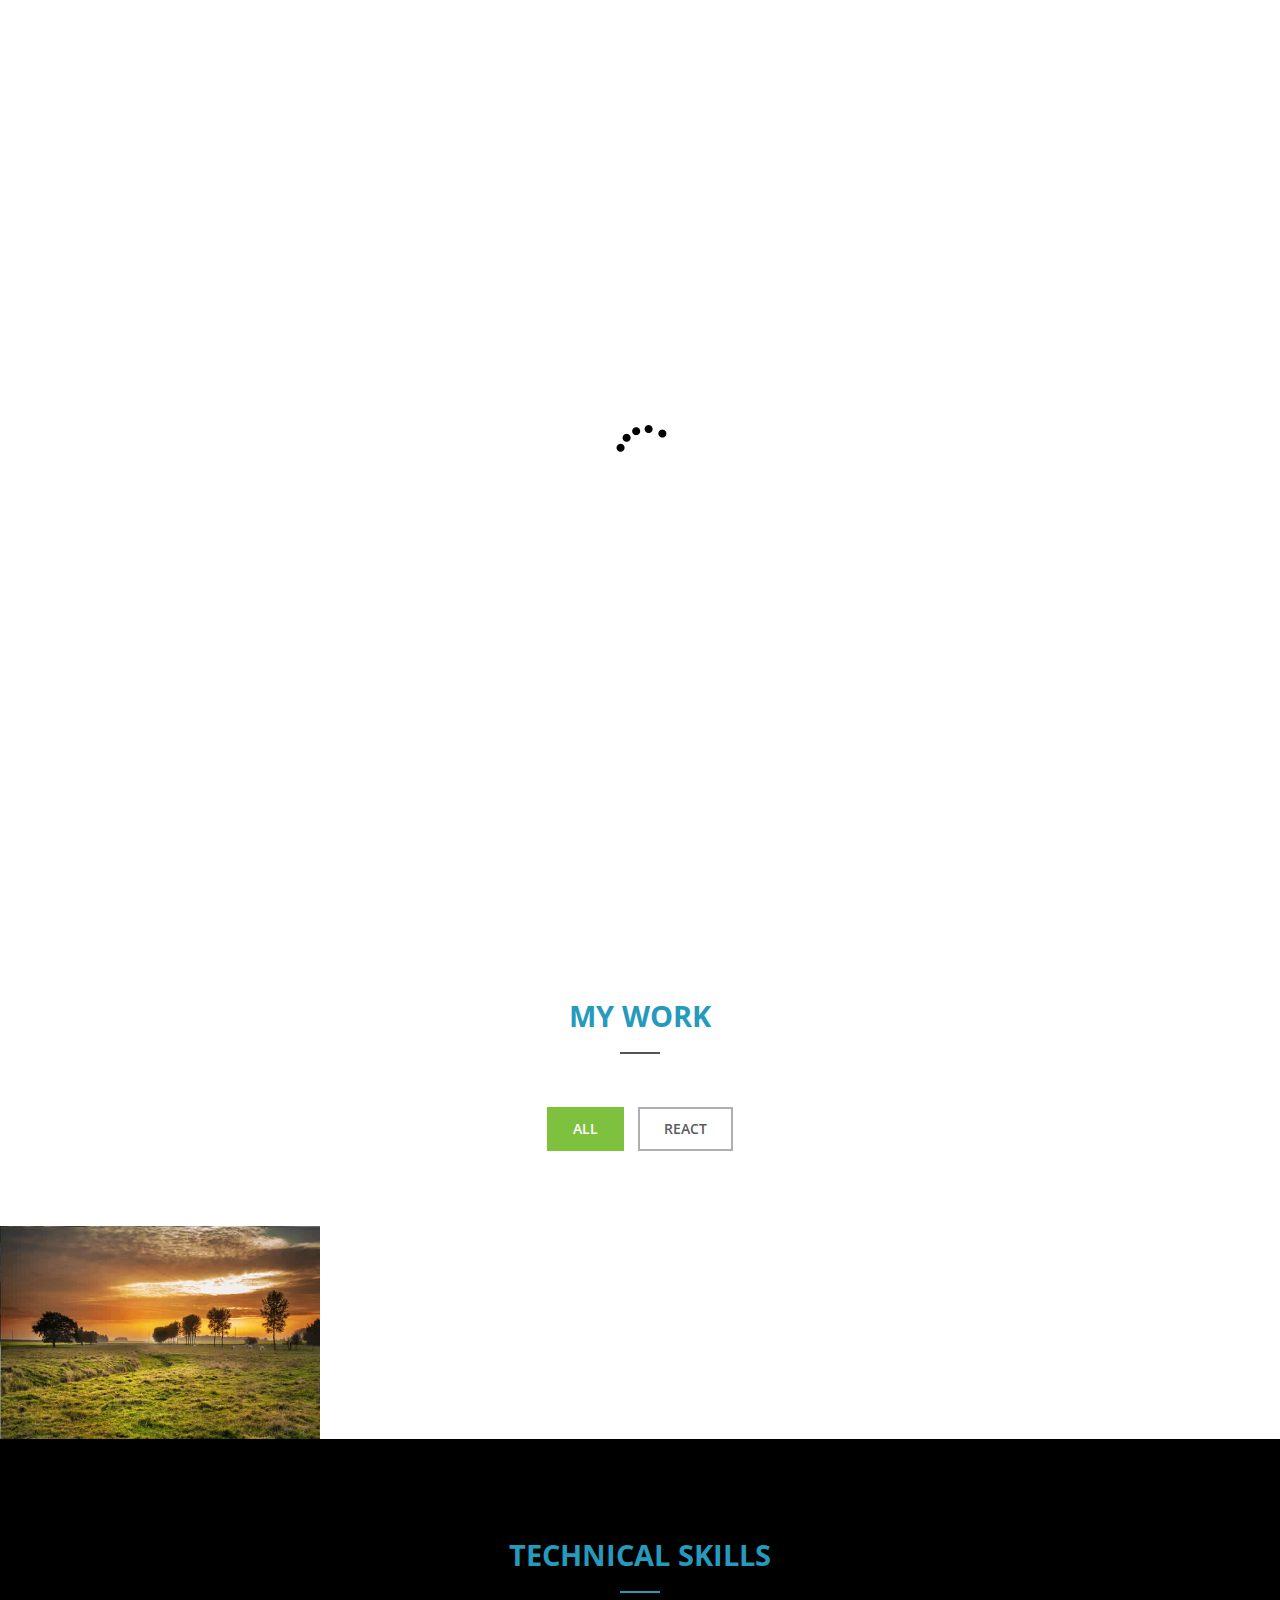
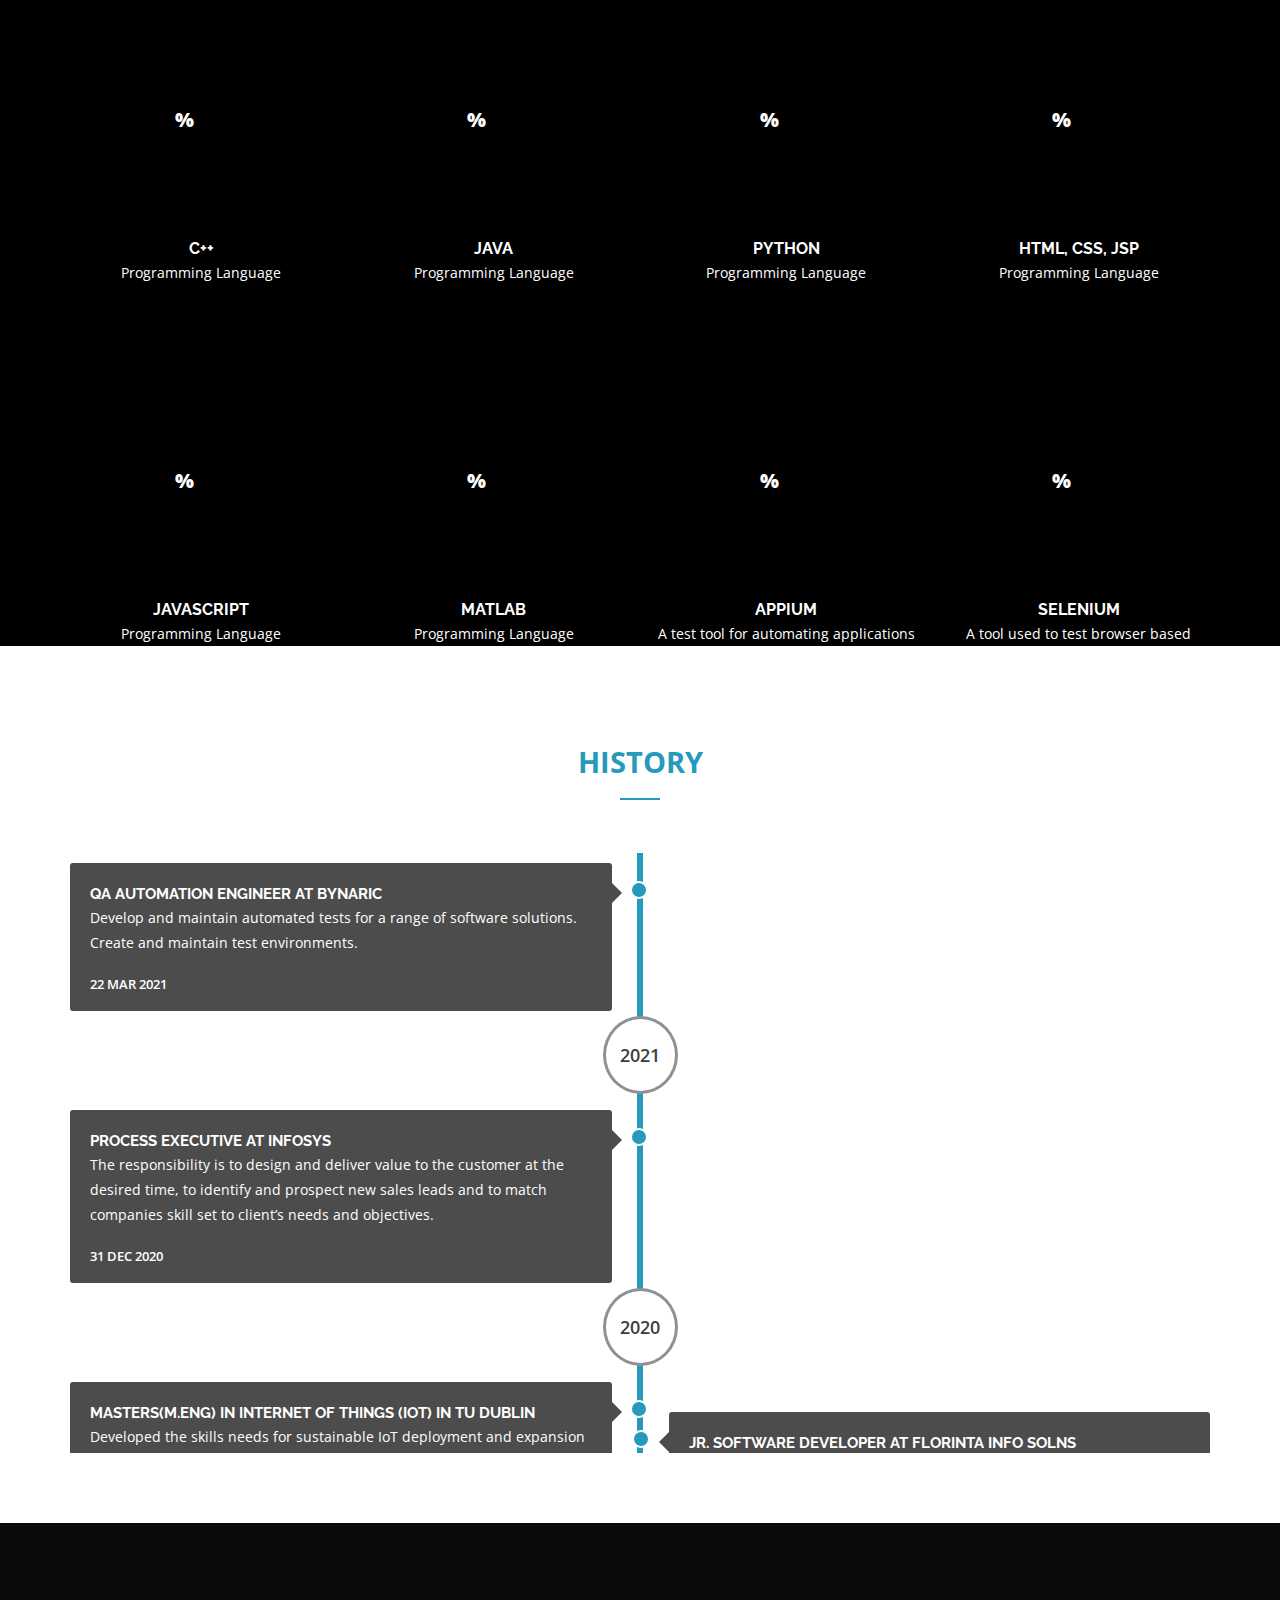
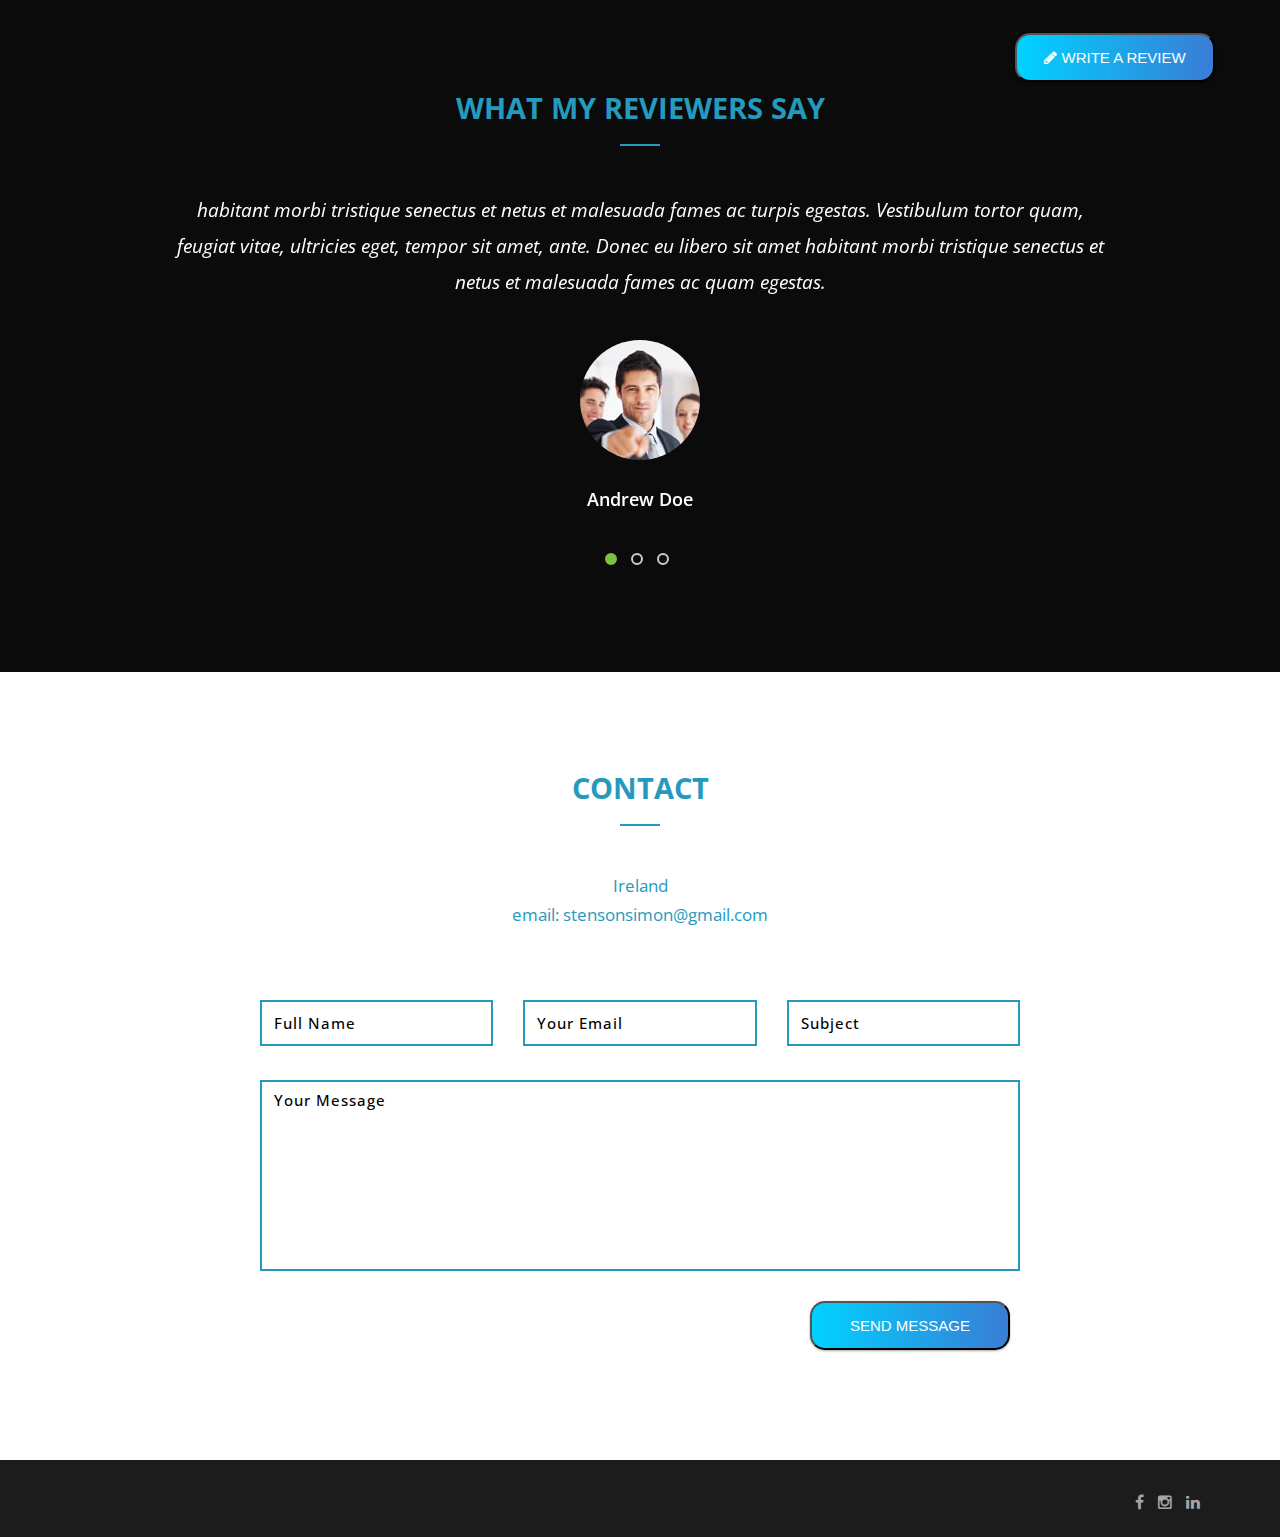
<file: index.html>
<!doctype html>

<html lang="en-gb" class="no-js">
  <head>
    <meta charset="utf-8">
	<title>Stenson Simon</title>
    <meta name="author" content="">
    <meta name="keywords" content="">
    <meta name="description" content="">		
		
	<!-- Mobile Specific Metas -->
    <meta name="viewport" content="width=device-width, initial-scale=1, maximum-scale=1">
      

     <!--styles -->
    <link href="css/bootstrap.min.css" rel="stylesheet">
    <link href="css/font-awesome.css" rel="stylesheet">
    <link href="js/owl-carousel/owl.carousel.css" rel="stylesheet">
    <link href="js/owl-carousel/owl.theme.css" rel="stylesheet">
    <link href="js/owl-carousel/owl.transitions.css" rel="stylesheet">
    <link href="css/magnific-popup.css" rel="stylesheet">
    <link rel="stylesheet" type="text/css" href="css/animate.css" />
    <link rel="stylesheet" href="css/etlinefont.css">
    <link href="css/style.css" type="text/css"  rel="stylesheet"/>

  </head>

 <body  data-spy="scroll" data-target="#main-menu">
 

  <!--Start Page loader -->
  <div id="pageloader">   
        <div class="loader">
          <img src="images/progress.gif" alt='loader' />
        </div>
   </div>
   <!--End Page loader -->
   
      
   <!--Start Navigation-->
		<header id="header">
				<div class="container">
					<div class="row">
						<div class="col-sm-12">
							<button type="button" class="navbar-toggle collapsed" data-toggle="collapse" data-target="#main-menu">
								<span class="sr-only">Toggle navigation</span>
								<span class="fa fa-bars"></span>
								<span class="icon-bar"></span>
								<span class="icon-bar"></span>
							</button>
                            <div class="clear-toggle"></div>
							<div id="main-menu" class="collapse scroll navbar-right">
								<ul class="nav">
                                
									<li class="active"> <a href="#home">Home</a> </li>

                                    <li> <a href="#works">My Work</a> </li>

                                    <!--<li> <a href="#blog">Blog</a></li>-->

                                    <li> <a href="#skills">Technical Skills</a> </li>

                                    <li> <a href="#history">History</a> </li>

                                    <li> <a href="#comments">Comments</a> </li>

                                    <li> <a href="#contact">Contact</a> </li>
										
								</ul>
							</div><!-- end main-menu -->
						</div>
					</div>
				</div>
			</header>
    <!--End Navigation-->

      
        <!-- Start Slider  -->
        <section id="home" class="home">
             <div class="slider-overlay"></div>
            <div class="flexslider">
                <ul class="slides scroll">
                    <li class="first">
                        <div class="slider-text-wrapper">  
                            <div class="container">
                                <div class="big" style="text-transform: initial" >Hey I'm </div>
                                <div class="big" >Stenson Simon</div>
                                <button class="btn" style="background-color: transparent">
                                <a href="#skills" style="color: #FFFFFF; cursor: pointer;">VIEW PORTFOLIO</a>
                                </button>
                            </div>       
                        </div>
                    </li>
                    
                    <li class="secondary">
                        <div class="slider-text-wrapper"> 
                            <div class="container">                       
                                <div class="big">Welcome to my site </div>
                                <div class="small">Are you ready to explore</div>
                                <button class="btn" style="background-color: transparent">
                                    <a href="#skills" style="color: #FFFFFF; cursor: pointer;">VIEW PORTFOLIO</a>
                                </button>
                            </div>
                         </div>
                    </li>

                </ul>
            </div>
        </section>
          <!-- End Slider  -->
  <!--Start portfolio-->

  <section id="works" class="section">
      <!-- Filtering -->
      <div class="title-box text-center">
          <h2 class="title">My Work</h2>
      </div>


      <div class=" col-md-12 text-center">
          <!-- Filtering -->
          <ul class="filtering">
              <li class="filter" data-filter="all">All</li>
              <li class="filter" data-filter="react">React</li>
          </ul>
      </div>

      <div class="work-main">
          <!-- Work Grid -->
          <ul class="work-grid">
              <!-- Work Item -->
              <li class="work-item thumnail-img mix react">
                  <div class="work-image">
                      <img src="images/works/img1.jpg" alt="thumbnail">

                      <!--Hover link-->
                      <div class="hover-link">
                          <a href="single-work.html">
                              <i class="fa fa-link"></i>
                          </a>

                          <a href="images/works/img1.jpg" class="popup-image">
                              <i class="fa fa-plus"></i>
                          </a>
                      </div>
                      <!--End link-->

                      <!--Hover Caption-->
                      <div class="work-caption">
                          <h4>Project Title</h4>
                          <p>Photography</p>
                      </div>
                      <!--End Caption-->

                  </div> <!-- /.work-image-->
              </li>
              <!--End Work Item -->
          </ul>

      </div>
  </section>
  <!--End portfolio-->
  <!--Start Skills-->
  <section  id="skills" class="section parallax">
      <div class="overlay"></div>
      <div class="container">
          <div class="title-box text-center white">
              <h2 class="title">Technical Skills</h2>
          </div>
          <div class="row">
              <!--Skill #1-->
              <div class="col-sm-3 col-md-3 col-lg-3 pie-chart-main">
                    <span class="pie-chart" data-percent="80">
                        <span class="percent"></span>
                    </span>
                    <h4>C++</h4>
                    <p>Programming Language</p>
              </div>

              <div class="col-sm-3 col-md-3 col-lg-3 pie-chart-main">
                    <span class="pie-chart" data-percent="85">
                        <span class="percent"></span>
                    </span>
                  <h4>Java</h4>
                  <p>Programming Language</p>
              </div>

              <div class="col-sm-3 col-md-3 col-lg-3 pie-chart-main">
                    <span class="pie-chart" data-percent="87">
                        <span class="percent"></span>
                    </span>
                  <h4>Python</h4>
                  <p>Programming Language</p>
              </div>

              <div class="col-sm-3 col-md-3 col-lg-3 pie-chart-main">
                    <span class="pie-chart" data-percent="70">
                        <span class="percent"></span>
                    </span>
                  <h4>HTML, CSS, JSP</h4>
                  <p>Programming Language</p>
              </div>

              <div class="col-sm-3 col-md-3 col-lg-3 pie-chart-main">
                    <span class="pie-chart" data-percent="60">
                        <span class="percent"></span>
                    </span>
                  <h4>JavaScript</h4>
                  <p>Programming Language</p>
              </div>

              <div class="col-sm-3 col-md-3 col-lg-3 pie-chart-main">
                    <span class="pie-chart" data-percent="70">
                        <span class="percent"></span>
                    </span>
                  <h4>MATLAB</h4>
                  <p>Programming Language</p>
              </div>

              <div class="col-sm-3 col-md-3 col-lg-3 pie-chart-main">
                    <span class="pie-chart" data-percent="90">
                        <span class="percent"></span>
                    </span>
                  <h4>Appium</h4>
                  <p>A test tool for automating applications on iOS mobile and Android mobile</p>
              </div>

              <div class="col-sm-3 col-md-3 col-lg-3 pie-chart-main">
                    <span class="pie-chart" data-percent="90">
                        <span class="percent"></span>
                    </span>
                  <h4>Selenium</h4>
                  <p>A tool used to test browser based applications</p>
              </div>


              <div class="col-sm-3 col-md-3 col-lg-3 pie-chart-main">
                    <span class="pie-chart" data-percent="70">
                        <span class="percent"></span>
                    </span>
                  <h4>POSTMAN</h4>
                  <p>An API client that makes it easy for users to create, share, test and document APIs</p>
              </div>

              <div class="col-sm-3 col-md-3 col-lg-3 pie-chart-main">
                    <span class="pie-chart" data-percent="95">
                        <span class="percent"></span>
                    </span>
                  <h4>Jmeter</h4>
                  <p>A tool used to stress test applications</p>
              </div>


          </div> <!-- /.row-->
      </div> <!-- /.container-->
  </section>
  <!--End Skills-->

  <!--Start History-->
<section id="history" class="section parallax">
    <div class="overlay"></div>
    <div class="title-box text-center white">
        <h2 class="title">History</h2>
    </div>
    <div class="container">
            <!-- History Timeline -->
            <ul class="timeline list-unstyled">


                <!--History Item -->
                <li class="timeline-item">
                    <h4>QA Automation Engineer at Bynaric</h4>
                    <p>Develop and maintain automated tests for a range of software solutions.
                        Create and maintain test environments.</p>
                    <span> 22 MAR 2021</span>
                </li>
                <!-- End Item -->

                <li class="year">2021</li>

                <!--History Item -->
                <li class="timeline-item">
                    <h4>Process Executive at Infosys</h4>
                    <p>The responsibility is to design and deliver value to the customer at the desired time, to identify and prospect new sales leads and to match companies skill set to client’s needs and objectives.</p>
                    <span> 31 DEC 2020</span>
                </li>
                <!-- End Item -->

                <li class="year">2020</li>

                <!--History Item -->
                <li class="timeline-item">
                    <h4>Masters(M.Eng) in Internet of Things (IoT) in TU Dublin</h4>
                    <p>Developed the skills needs for sustainable IoT deployment and expansion specifically in research and project management skills that can be directly applied into high-end research, development and innovation to support engineering practice in the predicted future growth in IoT; Knowledge and competences for design, commissioning and maintenance of IoT systems and processes.</p>
                    <span> 24 SEP 2018</span>
                </li>
                <!-- End Item -->

                <!--History Item -->
                <li class="timeline-item">
                    <h4>Jr. Software Developer at Florinta Info Solns</h4>
                    <p>Contributed development team member who has worked in an exciting and collaborative environment using latest tools to develop projects of varying size and shapes.</p>
                    <span> 03 JAN 2018</span>
                </li>
                <!-- End Item -->

                <li class="year">2018</li>

                <!--History Item -->
                <li class="timeline-item">
                    <h4>Java Developer Course in Aptech</h4>
                    <p>Gained knowledge in Java Development</p>
                    <span> 03 JUL 2017</span>
                </li>
                <!-- End Item -->

                <li class="year">2017</li>

                <!--History Item -->
                <li class="timeline-item">
                    <h4>B.Tech in Electronics and Communication Engineering.</h4>
                    <p>Gained knowledge in major areas such as telecommunications, energy and electronics sectors, while developing necessary skills for integration of hardware and software components</p>
                    <span> 22 JUL 2013</span>
                </li>
                <!-- End Item -->
                <!-- History Year -->
                <li class="year">2013</li>

            </ul>
            <!-- End History Timeline -->
    </div> <!--/.container-->
</section>
<!--End History-->



  <!--Start Comments-->
  <section id="comments" class="section parallax">
     <div class="overlay"></div>
        <div class="container">
              <div class="row">
                  <div>
                      <div style="float: right">
                          <button class="gradient-button" onclick="togglePopup()">
                              <span class="fa fa-pencil"></span>
                              <span>Write a review</span>
                          </button>
                      </div>
                      <div class="popup" id="review-popup">
                          <div class="overlay"></div>
                          <div class="content" id="review_form">
                              <form>
                                  <h3>Review Form</h3>
                                  <div class="row">
                                      <div class="col-md-6">
                                          <label for="fname"></label>
                                          <input class="form-control" id="fname" placeholder="Full Name" type="text" required />
                                      </div>
                                      <div class="col-md-6">
                                          <label for="email_id"></label>
                                          <input class="form-control" id="email_id" placeholder="Your Email" type="email" required>
                                      </div>
                                      <div class="col-md-12">
                                          <label for="review_desc"></label>
                                          <textarea class="form-control" id="review_desc" rows="7" placeholder="Write your review here..." required></textarea>
                                      </div>
                                      <div class="col-md-9 text-right">
                                          <button type="reset" onclick="closePopup()">Cancel</button>
                                      </div>
                                      <div class="col-md-2 text-right">
                                          <button type="submit">SUBMIT</button>
                                      </div>
                                  </div>
                              </form>
                          </div>
                      </div>
                  </div>
                  <div class="title-box text-center white col-md-10 col-md-offset-1">
                      <h2 class="title">What my reviewers say </h2>
                  </div>

                    <div class="col-md-10 col-md-offset-1">
                        <div class="testimonials-carousel">
                            <!--Start Testimonial item #1-->
                            <div class="items">
                                <div class="desc">habitant morbi tristique senectus et netus et malesuada fames ac turpis egestas. Vestibulum tortor quam, feugiat vitae, ultricies eget, tempor sit amet, ante. Donec eu libero sit amet habitant morbi tristique senectus et netus et malesuada fames ac quam egestas.</div>
                                <img src="images/testimonial/testimonial-img1.jpg" class="testimonial-pic" alt="testimonials" />
                                <div class="name">Andrew Doe</div>
                            </div>
                            
                              <!--Start Testimonial item #2-->
                            <div class="items">
                                <div class="desc">habitant morbi tristique senectus et netus et malesuada fames ac turpis egestas. Vestibulum tortor quam, feugiat vitae, ultricies eget, tempor sit amet, ante. Donec eu libero sit amet habitant morbi tristique senectus et netus et malesuada fames ac quam egestas.</div>
                                <img src="images/testimonial/testimonial-img2.jpg" class="testimonial-pic" alt="testimonials" />
                                <div class="name">Andrew Doe</div>
                            </div>
                            
                              <!--Start Testimonial item #3-->
                            <div class="items">
                                <div class="desc">habitant morbi tristique senectus et netus et malesuada fames ac turpis egestas. Vestibulum tortor quam, feugiat vitae, ultricies eget, tempor sit amet, ante. Donec eu libero sit amet habitant morbi tristique senectus et netus et malesuada fames ac quam egestas.</div>
                                <img src="images/testimonial/testimonial-img1.jpg" class="testimonial-pic" alt="testimonials" />
                                <div class="name">Andrew Doe</div>
                            </div>
                        </div>
                    </div>
                </div> <!--/.row-->
            </div> <!--/.container-->
          </section>
        <!--End Comments-->

   <!--Start Contact-->
   <section id="contact" class="section parallax">
      <div class="overlay"></div>
       <div class="container">
           <div class="row">
           
                 <div class="title-box text-center white">
                    <h2 class="title">Contact</h2>
                 </div>
             </div>

               <!--Start contact form-->
               <div class="col-md-8 col-md-offset-2 contact-form">
               
                    <div class="contact-info text-center">
                       <p>Ireland </p>
                       <p>email: stensonsimon@gmail.com </p>
                    </div>
                     
                     <form>
                        <div class="row">
                            <div class="col-md-4">
                                <label for="name"></label>
                                <input class="form-control" id="name" placeholder="Full Name" type="text" required>
                            </div>
                            <div class="col-md-4">
                                <label for="email"></label>
                                <input class="form-control" id="email" placeholder="Your Email" type="email" required>
                            </div>
                            <div class="col-md-4">
                                <label for="subject"></label>
                                <input class="form-control" id="subject" placeholder="Subject" type="text">
                            </div>
                            <div class="col-md-12">
                                <label for="message"></label>
                                <textarea class="form-control" id="message" rows="7" placeholder="Your Message" required></textarea>
                            </div>
                            <div class="col-md-12 text-right">
                                <button type="submit"  class="gradient-button">SEND MESSAGE</button>
                            </div>
                        </div>
                    </form>
               </div>
              <!--End contact form-->
              
       </div> <!-- /.container-->
   </section>
   <!--End Contact-->
   
   
   <!--Start Footer-->
   <footer>
       <div class="container">
           <div class="row">
               <!--start social icons-->
               <div class="col-md-12 col-sm-6 col-xs-6 text-right">
                   <div class="social-icons">
                       <ul>
                        <li><a href="#"><i class="fa fa-facebook"></i></a></li>
                        <li><a href="#"><i class="fa fa-instagram"></i></a></li>
                        <li><a href="https://www.linkedin.com/in/stenson-simon"><i class="fa fa-linkedin"></i></a></li>
                       </ul>
                    </div>
               </div>
               <!--End social icons-->
           </div> <!-- /.row-->
       </div> <!-- /.container-->
   </footer>
   <!--End Footer-->

   <a href="#" class="scrollup"> <i class="fa fa-chevron-up"> </i> </a>

    <!--Plugins-->
	<script type="text/javascript" src="js/jquery-1.11.1.min.js"></script>
    <script type="text/javascript" src="js/bootstrap.min.js"></script> 
    <script type="text/javascript" src="js/owl-carousel/owl.carousel.js"></script>
    <script type="text/javascript" src="js/jquery.flexslider-min.js"></script>
    <script type="text/javascript" src="js/jquery.magnific-popup.min.js"></script>
    <script type="text/javascript" src="js/easing.js"></script>
    <script type="text/javascript" src="js/jquery.easypiechart.js"></script>
    <script type="text/javascript" src="js/jquery.appear.js"></script>
    <script type="text/javascript" src="js/jquery.parallax-1.1.3.js"></script>
    <script type="text/javascript" src="js/jquery.mixitup.min.js"></script>
    <script type="text/javascript" src="js/custom.js"></script>
    <script type="text/javascript" src="js/popup.js"></script>
    
 </body>
</html>
</file>
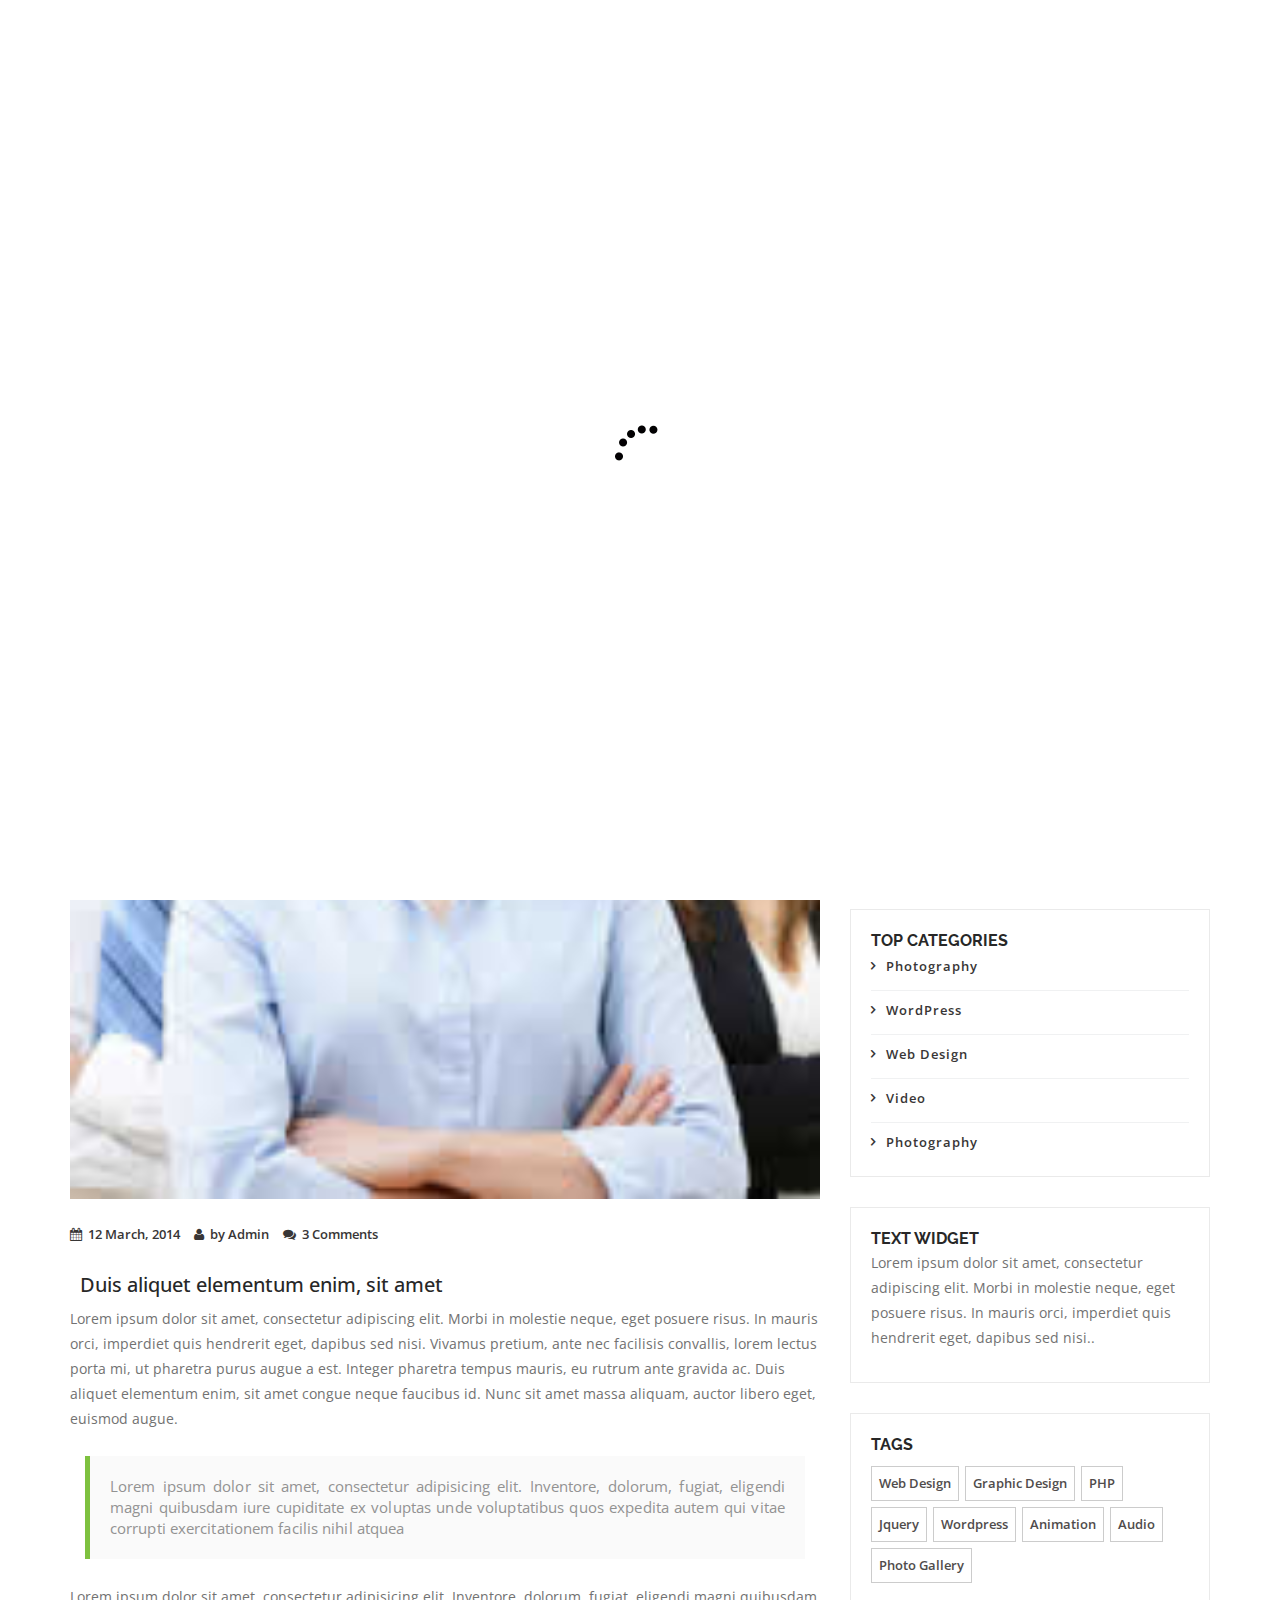
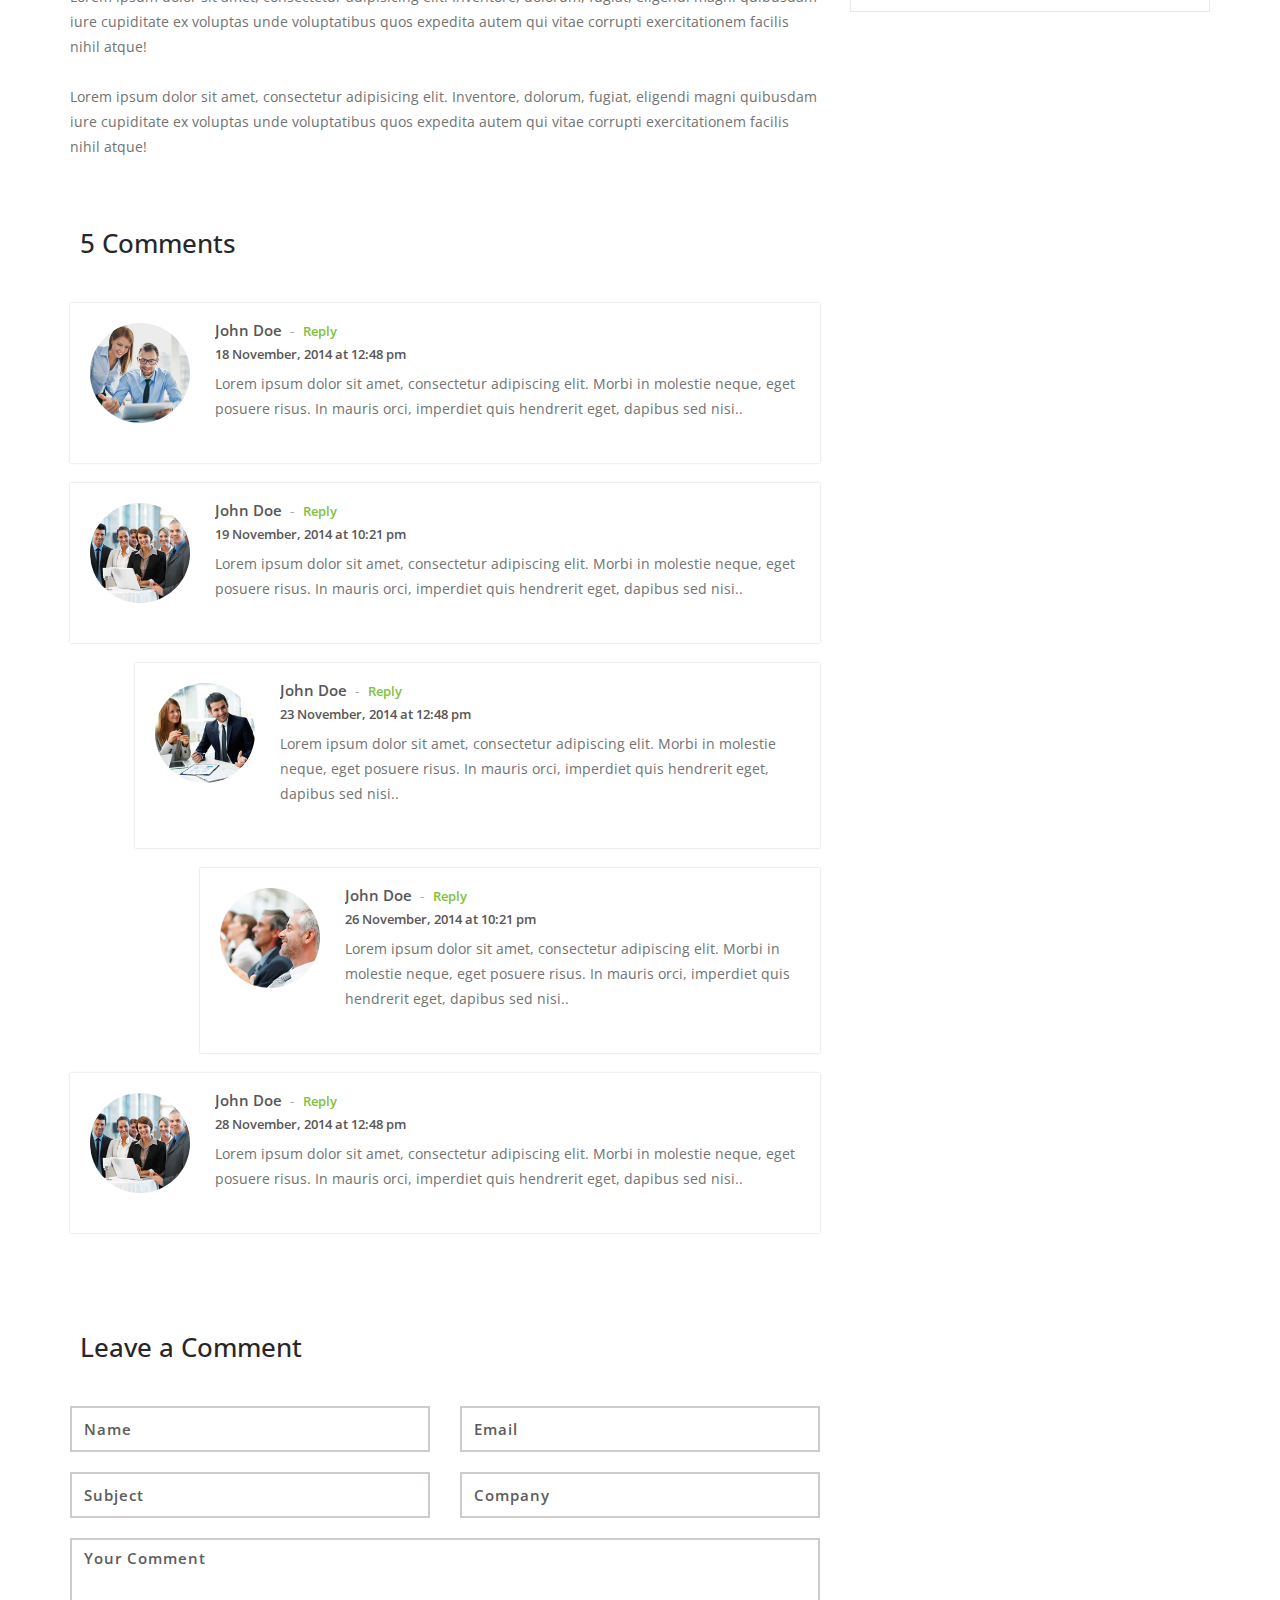
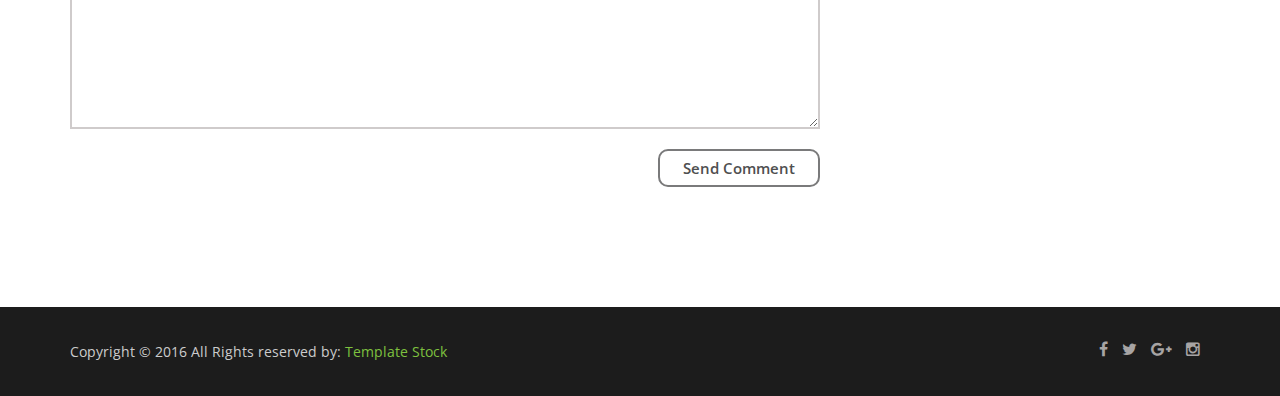
<file: blog.html>
<!doctype html>
<!--
	Lamoda by TEMPLATE STOCK
	templatestock.co @templatestock
	Released for free under the Creative Commons Attribution 3.0 license (templated.co/license)
-->


<html lang="en-gb" class="no-js">
  <head>
    <meta charset="utf-8">
	<title>Lamoda Free Responsive Template | Template Stock</title>
    <meta name="author" content="">
    <meta name="keywords" content="">
    <meta name="description" content="">		
		
	<!-- Mobile Specific Metas -->
    <meta name="viewport" content="width=device-width, initial-scale=1, maximum-scale=1">
    	 

     <!--styles -->
    <link href="css/bootstrap.min.css" rel="stylesheet">
    <link href="css/font-awesome.css" rel="stylesheet">
    <link href="js/owl-carousel/owl.carousel.css" rel="stylesheet">
    <link href="js/owl-carousel/owl.theme.css" rel="stylesheet">
    <link href="js/owl-carousel/owl.transitions.css" rel="stylesheet">
    <link href="css/magnific-popup.css" rel="stylesheet">
    <link rel="stylesheet" type="text/css" href="css/animate.css" />
    <link rel="stylesheet" href="css/etlinefont.css">
    <link href="css/style.css" type="text/css"  rel="stylesheet"/>


   <!-- The HTML5 shim, for IE6-8 support of HTML5 elements -->
        <!--[if lt IE 9]>
        <script src="js/html5shiv.js"></script>
        <script src="js/respond.min.js"></script>
        <![endif]-->
    
	<body  data-spy="scroll" data-target="#main-menu">
 

  <!--Start Page loader -->
  <div id="pageloader">   
        <div class="loader">
          <img src="images/progress.gif" alt='loader' />
        </div>
   </div>
   <!--End Page loader -->
   
      
   <!--Start Navigation-->
		<header id="header">
				<div class="container">
					<div class="row">
						<div class="col-sm-12">
							<button type="button" class="navbar-toggle collapsed" data-toggle="collapse" data-target="#main-menu">
								<span class="sr-only">Toggle navigation</span>
								<span class="fa fa-bars"></span>
								<span class="icon-bar"></span>
								<span class="icon-bar"></span>
							</button>
                            <!--Start Logo -->
							<div class="logo-nav">
								<a href="index.html">
									<img src="images/logo.png" alt="Company logo" />
								</a>
							</div>
                            <!--End Logo -->
							<div class="clear-toggle"></div>
							<div id="main-menu" class="collapse scroll navbar-right">
								<ul class="nav">
                                
									<li class="active"> <a href="index.html">Home</a> </li>
									
									<li> <a href="index.html#about">About</a> </li>
                                    
                                    <li> <a href="index.html#history">History</a> </li>
                                    
                                    <li> <a href="index.html#works">Our Work</a> </li>
                                    
                                     <li> <a href="index.html#team">Team</a> </li>
                                   
								    <li> <a href="index.html#services">Services</a> </li>
																		
									<li> <a href="blog.html">Blog</a></li>
                                    
                                    <li> <a href="index.html#testimonials">Testimonials</a></li>
                                     
									<li> <a href="index.html#contact">Contact</a> </li>
										
								</ul>
							</div><!-- end main-menu -->
						</div>
					</div>
				</div>
			</header>
    <!--End Navigation-->

		<!-- page-header -->
		<section id="page-header" class="parallax">
           <div class="overlay"></div>
			<div class="container">
				<h1>Blog</h1>
                <!--Start Breadcrumb-->
                <div class="breadcrumb">
					<ul>
						<li>
							<a href="index.html">Home</a>
						</li>
						<li>
							<a href="index.html#blog">Blog</a>
						</li>
						<li class="current">
							<a href="blog.html">Blog Post</a>
						</li>
					</ul>
				</div>
                <!--End Breadcrumb-->
			</div>
		</section>
		<!-- /page-header -->
		
		<!--Start blog -->
		<section class="section">
			<div class="container">
				<div class="row">
					<!-- Blog Post -->
					<div class="col-md-8 col-sm-8">
						<div class="post-content">	
							<!-- Post Image -->
							<div class="post-img">
								<img src="images/blog/blog1.jpg" alt="">
							</div>
							<!-- /Post Image-->
							
							<!-- Post Meta-->
							<div class="post-meta">
                                <ul class="list-inline">
                                  <li><a href="#"><i class="fa fa-calendar"></i>12 March, 2014</a> </li>
                                  <li><a href="#"><i class="fa fa-user"></i>by Admin</a></li>
                                  <li><a href="#"><i class="fa fa-comments"></i>3 Comments</a> </li>
                                </ul>
							</div>
							<!-- /Post Meta-->
							
							<!-- Post Description -->
							<div class="post-description">							
								<h3>Duis aliquet elementum enim, sit amet</h3>
								<p>
								Lorem ipsum dolor sit amet, consectetur adipiscing elit. Morbi in molestie neque, eget posuere risus. In mauris orci, imperdiet quis hendrerit eget, dapibus sed nisi. Vivamus pretium, ante nec facilisis convallis, lorem lectus porta mi, ut pharetra purus augue a est. Integer pharetra tempus mauris, eu rutrum ante gravida ac. Duis aliquet elementum enim, sit amet congue neque faucibus id. Nunc sit amet massa aliquam, auctor libero eget, euismod augue. 
								</p>
                                
                                <blockquote>Lorem ipsum dolor sit amet, consectetur adipisicing elit. Inventore, dolorum, fugiat, eligendi magni quibusdam iure cupiditate ex voluptas unde voluptatibus quos expedita autem qui vitae corrupti exercitationem facilis nihil atquea</blockquote>
                                
                                <p>Lorem ipsum dolor sit amet, consectetur adipisicing elit. Inventore, dolorum, fugiat, eligendi magni quibusdam iure cupiditate ex voluptas unde voluptatibus quos expedita autem qui vitae corrupti exercitationem facilis nihil atque!</p>
                                
                                <p>Lorem ipsum dolor sit amet, consectetur adipisicing elit. Inventore, dolorum, fugiat, eligendi magni quibusdam iure cupiditate ex voluptas unde voluptatibus quos expedita autem qui vitae corrupti exercitationem facilis nihil atque!</p>
							</div>
							<!-- /Post Description -->
                          					
							<!-- Comment list -->
							<div class="comment-list">
								<h3>5 Comments</h3>
														
								<ol>
									<li class="comment">
										<div class="single_comment first-comment">
											<div class="comment-avatar">
												<div class="avatar">
													<img src="images/blog/avatar1.jpg" alt="">
												</div>
											</div>
											<div class="comment-content">
												<div class="comment-name"><a href="#">John Doe</a><span>-</span><a href="#" class="comment-reply">Reply</a></div>
												<div class="comment-desc">18 November, 2014 at 12:48 pm</div>                                
												<div class="comment-text">
													<p>
														Lorem ipsum dolor sit amet, consectetur adipiscing elit. Morbi in molestie neque, eget posuere risus. In mauris orci, imperdiet quis hendrerit eget, dapibus sed nisi.. 
													</p>
												</div>
											</div>
										</div>
									</li>
							
									<li class="comment">					
										<div class="single_comment">
											<div class="comment-avatar">
												<div class="avatar">
													<img src="images/blog/avatar2.jpg" alt="">
												</div>
											</div>
											<div class="comment-content">
												<div class="comment-name"><a href="#">John Doe</a><span>-</span><a href="#" class="comment-reply">Reply</a></div>
												<div class="comment-desc">19 November, 2014 at 10:21 pm</div>
												<div class="comment-text">
													<p>
														Lorem ipsum dolor sit amet, consectetur adipiscing elit. Morbi in molestie neque, eget posuere risus. In mauris orci, imperdiet quis hendrerit eget, dapibus sed nisi.. 
													</p>
												</div>
											</div>
										</div>
																		
										<!-- comment-sub -->
										<ol class="comment-sub">
											<li class="comment">
												<div class="single_comment">
													<div class="comment-avatar">
														<div class="avatar">
															<img src="images/blog/avatar3.jpg" alt="">
														</div>
												   </div>
													<div class="comment-content">
														<div class="comment-name"><a href="#">John Doe</a><span>-</span><a href="#" class="comment-reply">Reply</a></div>
														<div class="comment-desc">23 November, 2014 at 12:48 pm</div>                                
														<div class="comment-text">
															<p>
															Lorem ipsum dolor sit amet, consectetur adipiscing elit. Morbi in molestie neque, eget posuere risus. In mauris orci, imperdiet quis hendrerit eget, dapibus sed nisi.. 
															</p>
														</div>
													</div>
												</div>										
												<ol class="comment-sub">
													<li class="comment">
														<div class="single_comment">
															<div class="comment-avatar">
																<div class="avatar">
																	<img src="images/blog/avatar4.jpg" alt="">
																</div>
															</div>
															<div class="comment-content">
																<div class="comment-name"><a href="#">John Doe</a><span>-</span><a href="#" class="comment-reply">Reply</a></div>
																<div class="comment-desc">26 November, 2014 at 10:21 pm</div>
																<div class="comment-text">
																	<p>
																	Lorem ipsum dolor sit amet, consectetur adipiscing elit. Morbi in molestie neque, eget posuere risus. In mauris orci, imperdiet quis hendrerit eget, dapibus sed nisi.. 
																	</p>
																</div>
															</div>
														</div>
													</li>
												</ol>
											</li>
										</ol>
										<!--End comment-sub-->
									</li>

									<li class="comment">
										<div class="single_comment">
											<div class="comment-avatar">
												<div class="avatar">
													<img src="images/blog/avatar2.jpg" alt="">
												</div>
											</div>
											<div class="comment-content">
												<div class="comment-name"><a href="#">John Doe</a><span>-</span><a href="#" class="comment-reply">Reply</a></div>
												<div class="comment-desc">28 November, 2014 at 12:48 pm</div>                                
												<div class="comment-text">
													<p>
														Lorem ipsum dolor sit amet, consectetur adipiscing elit. Morbi in molestie neque, eget posuere risus. In mauris orci, imperdiet quis hendrerit eget, dapibus sed nisi.. 
													</p>
												</div>
											</div>
										</div>
									</li>
								</ol>
							</div>
							<!-- /comment List -->
												
							<!-- Comment Section -->
							<div class="comments-section">								
								<h3>Leave a Comment</h3>
								<div class="comment-form">
									<form method="post">
                                        <div class="row">
                                            <div class="col-md-6">
                                                <input type="text" class="form-control" placeholder="Name" id="name">
                                            </div>
                                            <div class="col-md-6">
                                                <input type="email" class="form-control" placeholder="Email" id="password">
                                            </div>
                                            <div class="col-md-6">
                                                <input type="text" class="form-control" placeholder="Subject" id="subject">
                                            </div>
                                            <div class="col-md-6">
                                                <input type="text" class="form-control" placeholder="Company" id="company">
                                            </div>
                                            <div class="col-md-12">
                                                <textarea class="form-control" placeholder="Your Comment" rows="7"></textarea>
                                            </div>
                                            <div class="col-md-12 text-right">
                                                <button type="submit" class="btn btn-gray-border">Send Comment</button>
                                            </div>
                                        </div>
                                    </form>
								</div>						
							</div>
							<!-- /Comment Section -->											
						</div>
					</div>	
					<!-- /Blog Post -->

					<!-- Right Sidebar -->					
				   <div class="col-md-4 col-sm-4">	
                    
                       <div class="widget widget-sidebar">
							<div class="search-box">
								<form>
									<input type="search" class="form-control"  placeholder="Search">
									<i class="fa fa-search"></i>
								</form>
							</div>
						</div>
                        
				  <!--Start popular Post -->
						<div class="widget-main">
								<h4>Popular Post</h4>
								<div class="sidebar-widget clearfix">	
									<a href="#"><img src="images/blog/blog1.jpg" alt=""></a>
									<p class="sidebar-widget-title"><a href="#">Lorem ipsum dolor sit amet, consectetur adipiscing elit.  </a></p>
									<p class="date">8 March, 2014</p>
								</div>
								<div class="sidebar-widget clearfix">	
									<a href="#"><img src="images/blog/blog2.jpg" alt=""></a>
									<p class="sidebar-widget-title"><a href="#">Lorem ipsum dolor sit amet, consectetur adipiscing elit. </a></p>
									<p class="date">6 Apr, 2014</p>
								</div>	
								<div class="sidebar-widget clearfix">	
									<a href="#"><img src="images/blog/blog3.jpg" alt=""></a>
									<p class="sidebar-widget-title"><a href="#">Lorem ipsum dolor sit amet, consectetur adipiscing elit. </a></p>
									<p class="date">22 May, 2014</p>
								</div>	
						</div>	
						<!-- / popular Post -->
						
                        <!--start post categories-->
                        <div class="widget-main">
                             <h4>Top Categories</h4>
                            <div  class="post-categories">
                                <ul>
                                <li><a href="#">Photography</a></li>
                                <li><a href="#">WordPress</a></li>
                                <li><a href="#">Web Design</a></li>
                                <li><a href="#">Video</a></li>
                                <li><a href="#">Photography</a></li>
                               </ul>
                             </div>
                        </div>
                        <!--/ post categories-->
                    
						<!-- Text -->
						<div class="widget-main">	
							<h4>Text Widget </h4>
							<p>
								Lorem ipsum dolor sit amet, consectetur adipiscing elit. Morbi in molestie neque, eget posuere risus. In mauris orci, imperdiet quis hendrerit eget, dapibus sed nisi.. 
							</p>
						</div>
						<!-- /Text -->
						

						<!-- Tags -->
						<div class="widget-main">
						   <h4>Tags</h4>
							<div class="tags">
								<a href="">Web Design</a>
                                <a href="">Graphic Design</a>
                                <a href="">PHP</a>
                                 <a href="">Jquery</a>
                                <a href="">Wordpress</a>
                                <a href="">Animation</a>
                                <a href="">Audio</a>
                                <a href="">Photo Gallery</a>						
							</div>
						</div>
						<!-- /Tags -->
					</div>
					<!-- /right Sidebar -->
				</div> <!-- /row -->			
			</div>		
		</section>
		<!-- /blog -->


   <!--Start Footer-->
   <footer>
       <div class="container">
           <div class="row">
               <!--Start copyright-->
               <div class="col-md-6 col-sm-6 col-xs-6">
                   <div class="copyright"><p>Copyright © 2016 All Rights reserved by: <a href="http://templatestock.co">Template Stock</a>
                 </p></div>
               </div>
               <!--End copyright-->
               
               <!--start social icons-->
               <div class="col-md-6 col-sm-6 col-xs-6">
                   <div class="social-icons">
                       <ul>
                        <li><a href="#"><i class="fa fa-facebook"></i></a></li>
                        <li> <a href="#"><i class="fa fa-twitter"></i></a></li>
                        <li><a href="#"><i class="fa fa-google-plus"></i></a></li>
                        <li><a href="#"><i class="fa fa-instagram"></i></a></li>
                       </ul>
                    </div>
               </div>
               <!--End social icons-->
           </div> <!-- /.row-->
       </div> <!-- /.container-->
   </footer>
   <!--End Footer-->

   <a href="#" class="scrollup"> <i class="fa fa-chevron-up"> </i> </a>

    <!--Plugins-->
	<script type="text/javascript" src="js/jquery-1.11.1.min.js"></script>
    <script type="text/javascript" src="js/bootstrap.min.js"></script> 
    <script type="text/javascript" src="js/owl-carousel/owl.carousel.js"></script>
    <script type="text/javascript" src="js/jquery.flexslider-min.js"></script>
    <script type="text/javascript" src="js/jquery.magnific-popup.min.js"></script>
    <script type="text/javascript" src="js/easing.js"></script>
    <script type="text/javascript" src="js/jquery.easypiechart.js"></script>
    <script type="text/javascript" src="js/jquery.appear.js"></script>
    <script type="text/javascript" src="js/jquery.parallax-1.1.3.js"></script>
    <script type="text/javascript" src="js/jquery.mixitup.min.js"></script>
    <script type="text/javascript" src="js/custom.js"></script>
    
 </body>
</html>
</file>
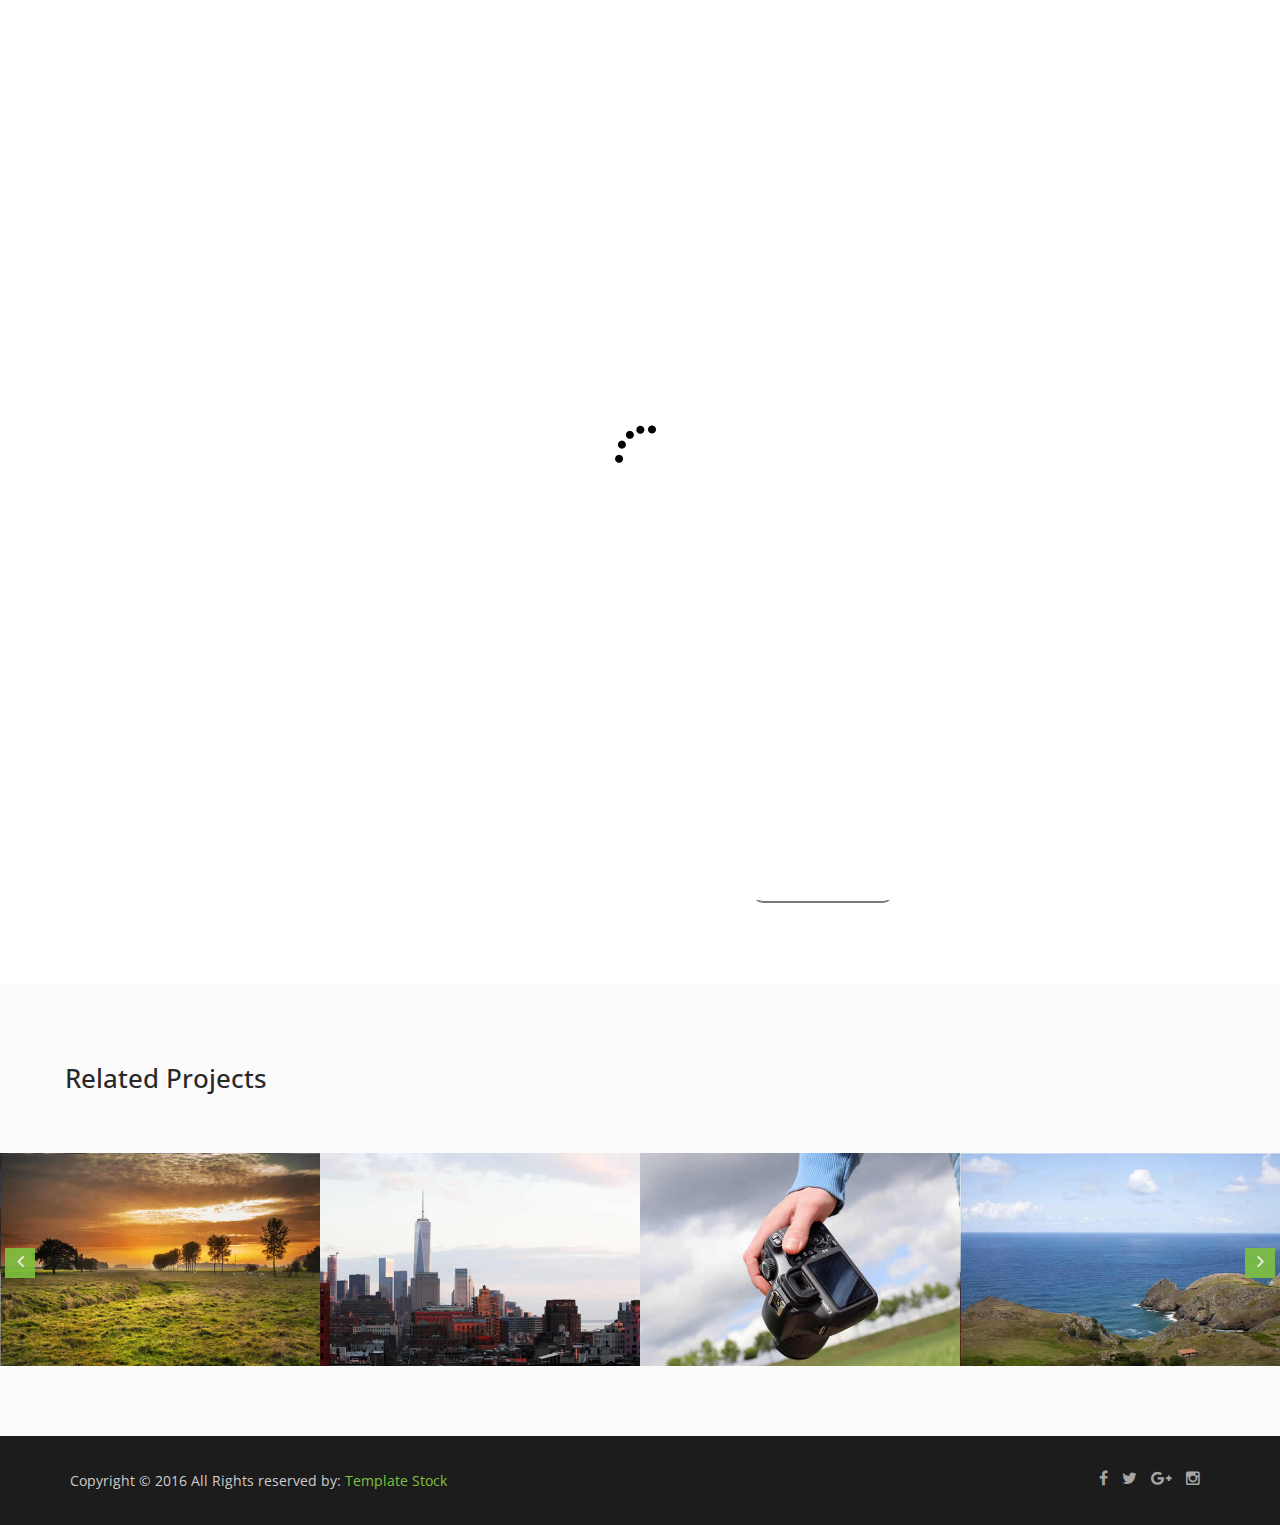
<file: single-work.html>
<!doctype html>
<!--
	Lamoda by TEMPLATE STOCK
	templatestock.co @templatestock
	Released for free under the Creative Commons Attribution 3.0 license (templated.co/license)
-->


<html lang="en-gb" class="no-js">
  <head>
    <meta charset="utf-8">
	<title>Lamoda Free Responsive Template | Template Stock</title>
    <meta name="author" content="">
    <meta name="keywords" content="">
    <meta name="description" content="">		
		
	<!-- Mobile Specific Metas -->
    <meta name="viewport" content="width=device-width, initial-scale=1, maximum-scale=1">
    	

     <!--styles -->
    <link href="css/bootstrap.min.css" rel="stylesheet">
    <link href="css/font-awesome.css" rel="stylesheet">
    <link href="js/owl-carousel/owl.carousel.css" rel="stylesheet">
    <link href="js/owl-carousel/owl.theme.css" rel="stylesheet">
    <link href="js/owl-carousel/owl.transitions.css" rel="stylesheet">
    <link href="css/magnific-popup.css" rel="stylesheet">
    <link rel="stylesheet" type="text/css" href="css/animate.css" />
    <link rel="stylesheet" href="css/etlinefont.css">
    <link href="css/style.css" type="text/css"  rel="stylesheet"/>


   <!-- The HTML5 shim, for IE6-8 support of HTML5 elements -->
        <!--[if lt IE 9]>
        <script src="js/html5shiv.js"></script>
        <script src="js/respond.min.js"></script>
        <![endif]-->
    
	<body  data-spy="scroll" data-target="#main-menu">
 

  <!--Start Page loader -->
  <div id="pageloader">   
        <div class="loader">
          <img src="images/progress.gif" alt='loader' />
        </div>
   </div>
   <!--End Page loader -->
   
      
   <!--Start Navigation-->
		<header id="header">
				<div class="container">
					<div class="row">
						<div class="col-sm-12">
							<button type="button" class="navbar-toggle collapsed" data-toggle="collapse" data-target="#main-menu">
								<span class="sr-only">Toggle navigation</span>
								<span class="fa fa-bars"></span>
								<span class="icon-bar"></span>
								<span class="icon-bar"></span>
							</button>
                            <!--Start Logo -->
							<div class="logo-nav">
								<a href="index.html">
									<img src="images/logo.png" alt="Company logo" />
								</a>
							</div>
                            <!--End Logo -->
							<div class="clear-toggle"></div>
							<div id="main-menu" class="collapse scroll navbar-right">
								<ul class="nav">
                                
									<li class="active"> <a href="index.html">Home</a> </li>
									
									<li> <a href="index.html#about">About</a> </li>
                                    
                                    <li> <a href="index.html#history">History</a> </li>
                                    
                                    <li> <a href="index.html#works">Our Work</a> </li>
                                    
                                     <li> <a href="index.html#team">Team</a> </li>
                                   
								    <li> <a href="index.html#services">Services</a> </li>
																		
									<li> <a href="index.html#blog">Blog</a></li>
                                    
                                    <li> <a href="index.html#testimonials">Testimonials</a></li>
                                     
									<li> <a href="index.html#contact">Contact</a> </li>
										
								</ul>
							</div><!-- end main-menu -->
						</div>
					</div>
				</div>
			</header>
    <!--End Navigation-->

		<!--start page-header -->
		<section id="page-header" class="parallax">
             <div class="overlay"></div>
			<div class="container">
				<h1>Single Work</h1>
                <!--Start Breadcrumb-->
                <div class="breadcrumb">
					<ul>
						<li>
							<a href="index.html">Home</a>
						</li>
						<li>
							<a href="index.html#works">Our Works</a>
						</li>
						<li class="current">
							<a href="single-work.html">Project details</a>
						</li>
					</ul>
				</div>
                <!--End Breadcrumb-->
			</div>
		</section>
		<!--End page-header -->
		
		<!--Start single-work -->
		<section id="single-work" class="section">
			<div class="container">
				<div class="row">					
					<div class="col-md-7">						
						<div id="single-work-slider" class="owl-carousel owl-theme">
							<div class="item"><img src="images/works/img4.jpg" alt=""></div>
							<div class="item"><img src="images/works/img5.jpg" alt=""></div>
							<div class="item"><img src="images/works/img6.jpg" alt=""></div>						 
						</div>	
					</div>
                    
                    <!--Start Work Detail-->
					<div class="col-md-5 work-detail">
                            <h3 class="margin-bottom-15">Work Description </h3>	
						<p>Lorem ipsum dolor sit amet, consectetur adipiscing metus elit. Quisque rutrum pellentesque imperdiet. Lorem ipsum dolor sit amet, consectetur adipiscing metus elit. Quisque rutrum pellentesque imperdiet. Lorem ipsum dolor sit amet, consectetur adipiscing metus elit. Quisque rutrum pellentesque imperdiet. </p>					
						 
						<ul class="work-detail-list">
							<li><span>Category :</span>Business</li>
							<li><span>Client :</span>Newtheme</li>
							<li><span>Technoligies used :</span>HTML 5,CSS 3</li>
                            <li><span>Tags :</span>Photography, Branding, Wordpress</li>
							<li><span>Date released :</span>January 22, 2015</li>
						</ul>
                        
                        <a href="#" class="btn btn-gray-border">Visit website</a>
                        
					</div>
                    <!--End Work Detail-->
				</div> <!--/ row-->
			</div> <!--/ container-->		
		</section>
		<!--End single-work -->
		
	<!--related works -->
	<section id="featured-works" class="section parallax">
       <div class="container">
           <div class="row">
               
                <h3 class="margin-bottom-50">Related Projects</h3>
                   
           </div>
       </div> 
       
      <div class="related-project-carousel owl-carousel">
            <!-- Start Item-->
             <div class="item">
                 <div class="fworks-image">
                     <img src="images/works/img1.jpg" alt=""/> 
                     
                     <!--Hover link-->
                     <div class="hover-link">
                        <a href="#">
                            <i class="fa fa-link"></i>
                        </a>

                        <a href="images/works/img1.jpg" class="popup-image">
                            <i class="fa fa-plus"></i>
                        </a>
                     </div>
                     <!--End link-->
                     
                     <!--Hover Caption-->
                     <div class="featured-caption">
                         <h4>Project Title</h4>
                         <p>Design, Photography</p>
                     </div>
                     <!--End Caption-->
                     
                 </div>
             </div>
            <!-- End Item-->
            
             <!-- Start Item-->
             <div class="item">
                 <div class="fworks-image">
                     <img src="images/works/img2.jpg" alt=""/> 
                     
                     <!--Hover link-->
                     <div class="hover-link">
                        <a href="#">
                            <i class="fa fa-link"></i>
                        </a>

                        <a href="images/works/img2.jpg" class="popup-image">
                            <i class="fa fa-plus"></i>
                        </a>
                     </div>
                     <!--End link-->
                     
                     <!--Hover Caption-->
                     <div class="featured-caption">
                         <h4>Project Title</h4>
                         <p>Design, Photography</p>
                     </div>
                     <!--End Caption-->
                     
                 </div>
             </div>
            <!-- End Item-->

            <!-- Start Item-->
             <div class="item">
                 <div class="fworks-image">
                     <img src="images/works/img3.jpg" alt=""/> 
                     
                     <!--Hover link-->
                     <div class="hover-link">
                        <a href="#">
                            <i class="fa fa-link"></i>
                        </a>

                        <a href="images/works/img3.jpg" class="popup-image">
                            <i class="fa fa-plus"></i>
                        </a>
                     </div>
                     <!--End link-->
                     
                     <!--Hover Caption-->
                     <div class="featured-caption">
                         <h4>Project Title</h4>
                         <p>Design, Photography</p>
                     </div>
                     <!--End Caption-->
                     
                 </div>
             </div>
            <!-- End Item-->

            <!-- Start Item-->
             <div class="item">
                 <div class="fworks-image">
                     <img src="images/works/img4.jpg" alt=""/> 
                     
                     <!--Hover link-->
                     <div class="hover-link">
                        <a href="#">
                            <i class="fa fa-link"></i>
                        </a>

                        <a href="images/works/img4.jpg" class="popup-image">
                            <i class="fa fa-plus"></i>
                        </a>
                     </div>
                     <!--End link-->
                     
                     <!--Hover Caption-->
                     <div class="featured-caption">
                         <h4>Project Title</h4>
                         <p>Design, Photography</p>
                     </div>
                     <!--End Caption-->
                     
                 </div>
             </div>
            <!-- End Item-->

            <!-- Start Item-->
             <div class="item">
                 <div class="fworks-image">
                     <img src="images/works/img5.jpg" alt=""/> 
                     
                     <!--Hover link-->
                     <div class="hover-link">
                        <a href="#">
                            <i class="fa fa-link"></i>
                        </a>

                        <a href="images/works/img5/default.htm" class="popup-image">
                            <i class="fa fa-plus"></i>
                        </a>
                     </div>
                     <!--End link-->
                     
                     <!--Hover Caption-->
                     <div class="featured-caption">
                         <h4>Project Title</h4>
                         <p>Design, Photography</p>
                     </div>
                     <!--End Caption-->
                     
                 </div>
             </div>
            <!-- End Item-->

            <!-- Start Item-->
             <div class="item">
                 <div class="fworks-image">
                     <img src="images/works/img6.jpg" alt=""/> 
                     
                     <!--Hover link-->
                     <div class="hover-link">
                        <a href="#">
                            <i class="fa fa-link"></i>
                        </a>

                        <a href="images/works/img6.jpg" class="popup-image">
                            <i class="fa fa-plus"></i>
                        </a>
                     </div>
                     <!--End link-->
                     
                     <!--Hover Caption-->
                     <div class="featured-caption">
                         <h4>Project Title</h4>
                         <p>Design, Photography</p>
                     </div>
                     <!--End Caption-->
                     
                 </div>
             </div>
             <!-- End Item-->
                 
          </div>
     </section>	
    <!-- End related works -->


   <!--Start Footer-->
   <footer>
       <div class="container">
           <div class="row">
               <!--Start copyright-->
               <div class="col-md-6 col-sm-6 col-xs-6">
                   <div class="copyright"><p>Copyright © 2016 All Rights reserved by: <a href="http://templatestock.co">Template Stock</a>
                 </p></div>
               </div>
               <!--End copyright-->
               
               <!--start social icons-->
               <div class="col-md-6 col-sm-6 col-xs-6">
                   <div class="social-icons">
                       <ul>
                        <li><a href="#"><i class="fa fa-facebook"></i></a></li>
                        <li> <a href="#"><i class="fa fa-twitter"></i></a></li>
                        <li><a href="#"><i class="fa fa-google-plus"></i></a></li>
                        <li><a href="#"><i class="fa fa-instagram"></i></a></li>
                       </ul>
                    </div>
               </div>
               <!--End social icons-->
           </div> <!-- /.row-->
       </div> <!-- /.container-->
   </footer>
   <!--End Footer-->

   <a href="#" class="scrollup"> <i class="fa fa-chevron-up"> </i> </a>

    <!--Plugins-->
	<script type="text/javascript" src="js/jquery-1.11.1.min.js"></script>
    <script type="text/javascript" src="js/bootstrap.min.js"></script> 
    <script type="text/javascript" src="js/owl-carousel/owl.carousel.js"></script>
    <script type="text/javascript" src="js/jquery.flexslider-min.js"></script>
    <script type="text/javascript" src="js/jquery.magnific-popup.min.js"></script>
    <script type="text/javascript" src="js/easing.js"></script>
    <script type="text/javascript" src="js/jquery.easypiechart.js"></script>
    <script type="text/javascript" src="js/jquery.appear.js"></script>
    <script type="text/javascript" src="js/jquery.parallax-1.1.3.js"></script>
    <script type="text/javascript" src="js/jquery.mixitup.min.js"></script>
    <script type="text/javascript" src="js/custom.js"></script>
    
 </body>
</html>
</file>
<file: css/etlinefont.css>
@font-face {
	font-family: 'et-line';
	src:url('../fonts/et-line.eot');
	src:url('../fonts/et-lined41d.eot?#iefix') format('embedded-opentype'),
		url('../fonts/et-line.woff') format('woff'),
		url('../fonts/et-line.ttf') format('truetype'),
		url('../fonts/et-line.svg#et-line') format('svg');
	font-weight: normal;
	font-style: normal;
}

/* Use the following CSS code if you want to use data attributes for inserting your icons */
[data-icon]:before {
	font-family: 'et-line';
	content: attr(data-icon);
	speak: none;
	font-weight: normal;
	font-variant: normal;
	text-transform: none;
	line-height: 1;
	-webkit-font-smoothing: antialiased;
	-moz-osx-font-smoothing: grayscale;
	display:inline-block;
}

/* Use the following CSS code if you want to have a class per icon */
/*
Instead of a list of all class selectors,
you can use the generic selector below, but it's slower:
[class*="icon-"] {
*/
.icon-mobile, .icon-laptop, .icon-desktop, .icon-tablet, .icon-phone, .icon-document, .icon-documents, .icon-search, .icon-clipboard, .icon-newspaper, .icon-notebook, .icon-book-open, .icon-browser, .icon-calendar, .icon-presentation, .icon-picture, .icon-pictures, .icon-video, .icon-camera, .icon-printer, .icon-toolbox, .icon-briefcase, .icon-wallet, .icon-gift, .icon-bargraph, .icon-grid, .icon-expand, .icon-focus, .icon-edit, .icon-adjustments, .icon-ribbon, .icon-hourglass, .icon-lock, .icon-megaphone, .icon-shield, .icon-trophy, .icon-flag, .icon-map, .icon-puzzle, .icon-basket, .icon-envelope, .icon-streetsign, .icon-telescope, .icon-gears, .icon-key, .icon-paperclip, .icon-attachment, .icon-pricetags, .icon-lightbulb, .icon-layers, .icon-pencil, .icon-tools, .icon-tools-2, .icon-scissors, .icon-paintbrush, .icon-magnifying-glass, .icon-circle-compass, .icon-linegraph, .icon-mic, .icon-strategy, .icon-beaker, .icon-caution, .icon-recycle, .icon-anchor, .icon-profile-male, .icon-profile-female, .icon-bike, .icon-wine, .icon-hotairballoon, .icon-globe, .icon-genius, .icon-map-pin, .icon-dial, .icon-chat, .icon-heart, .icon-cloud, .icon-upload, .icon-download, .icon-target, .icon-hazardous, .icon-piechart, .icon-speedometer, .icon-global, .icon-compass, .icon-lifesaver, .icon-clock, .icon-aperture, .icon-quote, .icon-scope, .icon-alarmclock, .icon-refresh, .icon-happy, .icon-sad, .icon-facebook, .icon-twitter, .icon-googleplus, .icon-rss, .icon-tumblr, .icon-linkedin, .icon-dribbble {
	font-family: 'et-line';
	speak: none;
	font-style: normal;
	font-weight: normal;
	font-variant: normal;
	text-transform: none;
	line-height: 1;
	-webkit-font-smoothing: antialiased;
	-moz-osx-font-smoothing: grayscale;
	display:inline-block;
}
.icon-mobile:before {
	content: "\e000";
}
.icon-laptop:before {
	content: "\e001";
}
.icon-desktop:before {
	content: "\e002";
}
.icon-tablet:before {
	content: "\e003";
}
.icon-phone:before {
	content: "\e004";
}
.icon-document:before {
	content: "\e005";
}
.icon-documents:before {
	content: "\e006";
}
.icon-search:before {
	content: "\e007";
}
.icon-clipboard:before {
	content: "\e008";
}
.icon-newspaper:before {
	content: "\e009";
}
.icon-notebook:before {
	content: "\e00a";
}
.icon-book-open:before {
	content: "\e00b";
}
.icon-browser:before {
	content: "\e00c";
}
.icon-calendar:before {
	content: "\e00d";
}
.icon-presentation:before {
	content: "\e00e";
}
.icon-picture:before {
	content: "\e00f";
}
.icon-pictures:before {
	content: "\e010";
}
.icon-video:before {
	content: "\e011";
}
.icon-camera:before {
	content: "\e012";
}
.icon-printer:before {
	content: "\e013";
}
.icon-toolbox:before {
	content: "\e014";
}
.icon-briefcase:before {
	content: "\e015";
}
.icon-wallet:before {
	content: "\e016";
}
.icon-gift:before {
	content: "\e017";
}
.icon-bargraph:before {
	content: "\e018";
}
.icon-grid:before {
	content: "\e019";
}
.icon-expand:before {
	content: "\e01a";
}
.icon-focus:before {
	content: "\e01b";
}
.icon-edit:before {
	content: "\e01c";
}
.icon-adjustments:before {
	content: "\e01d";
}
.icon-ribbon:before {
	content: "\e01e";
}
.icon-hourglass:before {
	content: "\e01f";
}
.icon-lock:before {
	content: "\e020";
}
.icon-megaphone:before {
	content: "\e021";
}
.icon-shield:before {
	content: "\e022";
}
.icon-trophy:before {
	content: "\e023";
}
.icon-flag:before {
	content: "\e024";
}
.icon-map:before {
	content: "\e025";
}
.icon-puzzle:before {
	content: "\e026";
}
.icon-basket:before {
	content: "\e027";
}
.icon-envelope:before {
	content: "\e028";
}
.icon-streetsign:before {
	content: "\e029";
}
.icon-telescope:before {
	content: "\e02a";
}
.icon-gears:before {
	content: "\e02b";
}
.icon-key:before {
	content: "\e02c";
}
.icon-paperclip:before {
	content: "\e02d";
}
.icon-attachment:before {
	content: "\e02e";
}
.icon-pricetags:before {
	content: "\e02f";
}
.icon-lightbulb:before {
	content: "\e030";
}
.icon-layers:before {
	content: "\e031";
}
.icon-pencil:before {
	content: "\e032";
}
.icon-tools:before {
	content: "\e033";
}
.icon-tools-2:before {
	content: "\e034";
}
.icon-scissors:before {
	content: "\e035";
}
.icon-paintbrush:before {
	content: "\e036";
}
.icon-magnifying-glass:before {
	content: "\e037";
}
.icon-circle-compass:before {
	content: "\e038";
}
.icon-linegraph:before {
	content: "\e039";
}
.icon-mic:before {
	content: "\e03a";
}
.icon-strategy:before {
	content: "\e03b";
}
.icon-beaker:before {
	content: "\e03c";
}
.icon-caution:before {
	content: "\e03d";
}
.icon-recycle:before {
	content: "\e03e";
}
.icon-anchor:before {
	content: "\e03f";
}
.icon-profile-male:before {
	content: "\e040";
}
.icon-profile-female:before {
	content: "\e041";
}
.icon-bike:before {
	content: "\e042";
}
.icon-wine:before {
	content: "\e043";
}
.icon-hotairballoon:before {
	content: "\e044";
}
.icon-globe:before {
	content: "\e045";
}
.icon-genius:before {
	content: "\e046";
}
.icon-map-pin:before {
	content: "\e047";
}
.icon-dial:before {
	content: "\e048";
}
.icon-chat:before {
	content: "\e049";
}
.icon-heart:before {
	content: "\e04a";
}
.icon-cloud:before {
	content: "\e04b";
}
.icon-upload:before {
	content: "\e04c";
}
.icon-download:before {
	content: "\e04d";
}
.icon-target:before {
	content: "\e04e";
}
.icon-hazardous:before {
	content: "\e04f";
}
.icon-piechart:before {
	content: "\e050";
}
.icon-speedometer:before {
	content: "\e051";
}
.icon-global:before {
	content: "\e052";
}
.icon-compass:before {
	content: "\e053";
}
.icon-lifesaver:before {
	content: "\e054";
}
.icon-clock:before {
	content: "\e055";
}
.icon-aperture:before {
	content: "\e056";
}
.icon-quote:before {
	content: "\e057";
}
.icon-scope:before {
	content: "\e058";
}
.icon-alarmclock:before {
	content: "\e059";
}
.icon-refresh:before {
	content: "\e05a";
}
.icon-happy:before {
	content: "\e05b";
}
.icon-sad:before {
	content: "\e05c";
}
.icon-facebook:before {
	content: "\e05d";
}
.icon-twitter:before {
	content: "\e05e";
}
.icon-googleplus:before {
	content: "\e05f";
}
.icon-rss:before {
	content: "\e060";
}
.icon-tumblr:before {
	content: "\e061";
}
.icon-linkedin:before {
	content: "\e062";
}
.icon-dribbble:before {
	content: "\e063";
}
</file>
<file: css/style.css>
@import url(http://fonts.googleapis.com/css?family=Open+Sans:300,300italic,400,400italic,600,600italic,700,700italic,800,800italic);
@import url(http://fonts.googleapis.com/css?family=Raleway:400,100,200,300,500,600,700,800,900);
@import url(http://fonts.googleapis.com/css?family=Roboto:400,100,100italic,300,300italic,400italic,500,500italic,700,700italic);

html, body {
	height: 100%;
	width: 100%;
	padding: 0;
	margin: 0;
	font-family: 'Open Sans', sans-serif;
	font-size: 14px;
	line-height: 1;
	font-weight: 400;
	border: none;
	color: #444;
	position: relative;
}

h1, h2, h3, h4, h5, h6 {
	font-weight: 500;
	margin:0 0 0;
	color: #272727;
	font-family: "Open Sans", sans-serif;
	text-transform: uppercase;
}
h1{
	font-weight: 700;
	font-size: 50px;
	margin:0 0 10px;
	color: #FFFFFF;
	font-family: "Open Sans", sans-serif;
	text-transform: uppercase;

}

h2{
	color: #269abc;
}

h4 {
	font-size: 16px;
	font-family: "Raleway", sans-serif;
	font-weight: 700;
	line-height: 22px;
}

h3 {
	font-size: 26px;
	padding: 10px;
}

p {
	margin-bottom: 22px;
	font-family: "Open Sans", sans-serif;
	font-size:14px;
	line-height: 25px;
	color: #727272;
	font-weight: 400;
}
a {
	color:#7EC13F;
	background:none;
	text-decoration: none;
	outline: none;
}

a:hover, a:active, a:focus {
	color:#F5514B;
	text-decoration: none;
	outline: none;
}

::selection {
 background:#F5514B;
 color:#FFF;
}

::-moz-selection {
 background:#F5514B;
 color:#FFF;
}

img {
	max-width:100%;
}

select, textarea, input[type="text"], input[type="password"], input[type="datetime"], input[type="datetime-local"], input[type="date"], input[type="month"], input[type="time"], input[type="week"], input[type="number"], input[type="email"], input[type="url"], input[type="search"], input[type="tel"], input[type="color"], .form-control {
	display: inline-block;
	margin-bottom: 20px;
	font-size: 15px;
	line-height: 25px;
	color: #484444;
	height: 46px;
	width: 100%;
	vertical-align: middle;
	box-shadow: none;
	border-radius:0;
	transition: all 200ms ease-in 0s;
	background: rgba(255, 255, 255, 0) none repeat scroll 0 0;
	border: 2px solid rgba(236, 240, 241, 0.58);

}

textarea:focus, input[type="text"]:focus, input[type="password"]:focus, input[type="datetime"]:focus, input[type="datetime-local"]:focus, input[type="date"]:focus, input[type="month"]:focus, input[type="time"]:focus, input[type="week"]:focus, input[type="number"]:focus, input[type="email"]:focus, input[type="url"]:focus, input[type="search"]:focus, input[type="tel"]:focus, input[type="color"]:focus, .form-control:focus {
	-webkit-box-shadow: none;
	-moz-box-shadow: none;
	box-shadow: none;
	border-color:#FFF !important;
}

/*-----------------------------------------------------------------*/
/* Common Elements
/*-----------------------------------------------------------------*/

::-webkit-input-placeholder {
 color:#FFF !important;
 font-weight: 600;
 letter-spacing:1px;
}

:-moz-placeholder {
 color:#FFF !important;
 font-weight: 600;
 letter-spacing:1px;
}

::-moz-placeholder {
 color:#FFF !important;
 font-weight: 600;
 letter-spacing:1px;
}

:-ms-input-placeholder {
 color:#FFF !important;
 font-weight: 600;
 letter-spacing:1px;
}

.clear {
	clear:both;
}

.scrollup {
	width:35px;
	height:35px;
	position:fixed;
	bottom:30px;
	right:15px;
	display:none;
	background:rgba(126, 193, 63, .8);
	text-align: center;
}

.scrollup i {
	color:#fff;
	font-size:15px;
	display:block;
	line-height:33px;
}

.scrollup:hover {
	background:rgba(126, 193, 63, .9);
}

.section {
	padding:100px 0 70px;
	position:relative;
}

.section .container {
	position:relative;
}

.title-box {
	border-bottom-width:0;
	margin-bottom: 75px;
	position: relative;
}

.title-box h2.title {
	font-weight: 700;
	font-size: 29px;
	line-height: 32px;
	text-transform: uppercase;
}

.title-box h2:before {
	bottom: 0;
	content: "";
	display: block;
	height: 2px;
	left: 0;
	margin: -22px auto;
	position: absolute;
	width: 40px;
	background: #00AAB3;
}

.title-box.white h2.title:before {
	background:#269abc;
}


.title-box.text-center h2:before {
	bottom: 0;
	content: "";
	display: block;
	height: 2px;
	left: 0;
	right:0;
	margin: -22px auto;
	position: absolute;
	width: 40px;
	background: #575051;
}

.title-box.text-right:before {
	left: auto;
	right: 0;
}

.title-box.text-center:before {
	left: 50%;
	margin-left: -20px;
}

.color-white h2 {
	color:#fff !important;
}

#pageloader {
	width: 100%;
	height: 100%;
	position: fixed;
	background-color:#FFF;
	z-index: 999999;
}

.loader {
	position: absolute;
	width: auto;
	height:auto;
	margin: -25px 0 0 -25px;
	top:50%;
	left:50%;
	text-align:center;
}

.overlay {
	position: absolute;
	display: block;
	width: 100%;
	height: 100%;
	top:0;
	left:0;
}

section {
	position:relative;
}

.parallax .container {
	position:relative;
}

.parallax {
	background-attachment: fixed !important;
	background-position: center center !important;
	background-repeat: no-repeat !important;
	background-size: cover !important;
}

/*-----------------------------------------------------------------*/
/* Buttons
/*-----------------------------------------------------------------*/

.btn {
    box-shadow: none;
    line-height: 22px;
    font-weight: 600;
    padding: 6px 23px;
    font-size: 15px;
    border-radius: 10px;
    border: 2px solid transparent;
    transition: all 200ms ease 0s;
	color: #FFFFFF;
	background-color: #d58512;
}

.btn-red {
	background: rgb(243, 88, 91);
	border-color: rgb(243, 88, 91);
	color:#FFF;
}
.btn-red:hover, .btn-red:focus {
	background:#FFF;
	border-color: #FFF;
	color:#000;
}

.btn-white {
	background:#FFF;
	border-color: #FFF;
	color:#5F5A5A;
}

.btn-white:hover, .btn-white:focus {
	color: #FFF;
	background: #7EC13F;
	border-color:#7EC13F;
}


.btn-gray-border:hover, .btn-gray-border:focus {
	color: #FFF;
	background: rgb(243, 88, 91);
	border-color: rgb(243, 88, 91);
}

.btn-green {
	background:#7EC13F;
	border-color: #7EC13F;
	color:#FFF;
}

.btn-green:hover, .btn-green:focus {
	color: #FFF;
	background:transparent;
	border-color: #FFF;
}

.btn-gray-border {
    border: 2px solid #7A7A7B;
    background: transparent;
    color: #4F4F50;
}

.btn-gray-border:hover, .btn-gray-border:focus {
	color: #FFF;
	background:#7EC13F;
	border-color:#7EC13F;
}

.gradient-button {
	margin: 10px;
	font-family: "Arial Black", Gadget, sans-serif;
	font-size: 15px;
	padding: 15px;
	text-align: center;
	text-transform: uppercase;
	background-size: 200% auto;
	color: #FFF;
	width: 200px;
	box-shadow: 0 1px 3px rgba(0,0,0,0.12), 0 1px 2px rgba(0,0,0,0.24);
	transition: all 0.3s cubic-bezier(.25,.8,.25,1);
	cursor: pointer;
	display: inline-block;
	border-radius: 15px;
	background-image: linear-gradient(to right, #00d2ff 0%, #3a7bd5 51%, #00d2ff 100%)

}

.gradient-button:hover{
	box-shadow: 0 10px 20px rgba(0,0,0,0.19), 0 6px 6px rgba(0,0,0,0.23);
	margin: 8px 10px 12px;
	color: #0b0b0b;
	background-position: right center;
}

/*-----------------------------------------------------------------*/
/* spacing & margin
/*-----------------------------------------------------------------*/


.margin-top-5 {
	margin-top: 5px !important;
}

.margin-top-10 {
	margin-top: 10px !important;
}

.margin-top-15 {
	margin-top: 15px !important;
}

.margin-top-20 {
	margin-top: 20px !important;
}
.margin-top-25 {
	margin-top: 25px !important;
}

.margin-top-30 {
	margin-top: 30px !important;
}

.margin-top-35 {
	margin-top: 35px !important;
}

.margin-top-40 {
	margin-top: 40px !important;
}

.margin-top-45 {
	margin-top: 45px !important;
}

.margin-top-50 {
	margin-top: 50px !important;
}

.no-margin-bottom {
	margin-bottom:0 !important;
}

.margin-bottom-5 {
	margin-bottom: 5px !important;
}

.margin-bottom-10 {
	
	margin-bottom: 10px !important;
}

.margin-bottom-15 {
	margin-bottom: 15px !important;
}

.margin-bottom-20 {
	margin-bottom: 20px !important;
}

.margin-bottom-25 {
	margin-bottom: 25px !important;
}

.margin-bottom-30 {
	margin-bottom: 30px !important;
}

.margin-bottom-35 {
	margin-bottom: 35px !important;
}

.margin-bottom-40 {
	margin-bottom: 40px !important;
}

.margin-bottom-50 {
	margin-bottom: 50px !important;
}

.margin-bottom-50 {
	margin-bottom: 50px !important;
}
.margin-bottom-60 {
	margin-bottom: 60px !important;
}

.margin-bottom-70 {
	margin-bottom: 70px !important;
}

.margin-bottom-80 {
	margin-bottom: 80px !important;
}

.margin-bottom-90 {
	margin-bottom: 90px !important;
}

.margin-left-5 {
	margin-left: 5px !important;
}
.margin-left-10 {
	margin-left: 10px !important;
}
.margin-left-15 {
	margin-left: 15px !important;
}

.margin-left-20 {
	margin-left: 20px !important;
}

.margin-left-25 {
	margin-left: 25px !important;
}

.margin-left-30 {
	margin-left: 30px !important;
}

.margin-left-90 {
	margin-left: 90px !important;
}

.margin-right-5 {
	margin-right: 5px !important;
}

.margin-right-10 {
	margin-right: 10px !important;
}

.margin-right-15 {
	margin-right: 15px !important;
}

.margin-right-20 {
	margin-right: 20px !important;
}

.margin-right-25 {
	margin-right: 25px !important;
}

.margin-right-30 {
	margin-right: 30px !important;
}

.padding-top-5 {
	padding-top:5px;
}

.padding-top-10 {
	padding-top:10px;
}

.padding-top-15 {
	padding-top:15px;
}

.padding-top-20 {
	padding-top:20px;
}

.padding-top-25 {
	padding-top:25px;
}

.padding-top-30 {
	padding-top:30px;
}

.padding-top-35 {
	padding-top:35px;
}

.padding-top-40 {
	padding-top:40px;
}

.padding-top-45 {
	padding-top:45px;
}

.padding-top-50 {
	padding-top:50px;
}

.padding-top-55 {
	padding-top:55px;
}

.padding-top-60 {
	padding-top:60px;
}

.padding-top-70 {
	padding-top:70px;
}

.padding-top-80 {
	padding-top:80px;
}

.padding-top-90 {
	padding-top:90px;
}

.padding-top-100 {
	padding-top:100px;
}

.padding-bottom-5 {
	padding-bottom:5px;
}

.padding-bottom-10 {
	padding-bottom:10px;
}

.padding-bottom-15 {
	padding-bottom:15px;
}

.padding-bottom-20 {
	padding-bottom:20px;
}

.padding-bottom-25 {
	padding-bottom:25px;
}

.padding-bottom-30 {
	padding-bottom:30px;
}

.padding-bottom-35 {
	padding-bottom:35px;
}

.padding-bottom-40 {
	padding-bottom:40px;
}

.padding-bottom-45 {
	padding-bottom:45px;
}

.padding-bottom-50 {
	padding-bottom:50px;
}

.padding-bottom-55 {
	padding-bottom:55px;
}

.padding-bottom-60 {
	padding-bottom:60px;
}

.padding-bottom-70 {
	padding-bottom:70px;
}

.padding-bottom-80 {
	padding-bottom:80px;
}

.padding-bottom-90 {
	padding-bottom:90px;
}

.padding-bottom-100 {
	padding-bottom:100px;
}

.padding-5 {
	padding:5px;
}

.padding-10 {
	padding:10px;
}

.padding-15 {
	padding:15px;
}

.padding-20 {
	padding:20px;
}

.padding-25 {
	padding:25px;
}

.padding-30 {
	padding:30px;
}


/*-----------------------------------------------------------------*/
/* Navigation
/*-----------------------------------------------------------------*/


#header {
	top: 0;
	width: 100%;
	position: fixed;
	z-index: 99999;
}

#main-menu {
	z-index: 300;
	visibility:visible;
}

.menu-bg {
	background:#202020;
}

#main-menu ul {
	display: block;
	width: 100%;
	text-align: center;
}

#main-menu ul li {
	display: inline-block;
	position: relative;
}

#main-menu ul li a {
	display: inline-block;
	padding:6px 10px;
	line-height: 60px;
	color: #FFF;
	font-weight: 600;
	font-size: 15px;
	text-transform: uppercase;
	transition: all 0.25s ease 0s;
}

#main-menu ul li a:hover {
	color:#FFF;
}

#main-menu ul.nav>li>a:hover, #main-menu ul.nav>li>a:focus {
	background: none;
}

#main-menu ul li.active > a, #main-menu ul li.active.has-child > a {
	color: #FFF;
	box-shadow: inset 0 -2px 0 #FFF;
}

.clear-toggle {
	display:none;
	clear:both;
}

.navbar-toggle {
	color: #FFF;
	margin-top: 4px;
	font-size: 32px;
	margin-bottom:0;
	padding-top: 9px;
	position: absolute;
	right:0;
	padding-right: 0;
}


.logo-nav {
	float: left;
	line-height: 60px;

}


/*-----------------------------------------------------------------*/
/* Slider
/*-----------------------------------------------------------------*/


.home {
	overflow: hidden;
	font-family: "Raleway", sans-serif;
}

.home .slides {
	display: inline-block;
	width: 100%;
}

.home .flexslider {
	overflow: hidden;
}

.big {
	font-size: 50px;
	font-weight: bold;
	line-height: 70px;
	text-transform: uppercase;
	margin: 6px -10px;
	color: #fff;
}

.small {
    font-size: 20px;
    font-weight: 200;
    color: #FFF;
    margin: 30px 0 0;
    text-transform: uppercase;
	font-weight: 600;
}

.home .flexslider .slides img {
	background-position: center 0;
	background-repeat: no-repeat;
	background-size: cover;
	width: 100%;
}

.home .flexslider .slides img.parallax {
	background-attachment: fixed;
}

.flexslider.video img {
	background: none !important;
}

#video_player {
	bottom: 0;
	height: auto;
	min-height: 100%;
	min-width: 100%;
	position: absolute;
	right: 0;
	width: auto;
}

.slider-text-wrapper {
	position: absolute;
	width: 100%;
	height: 250px;
	top: 50%;
	left: 0;
	margin-top: 300px;
	text-align: center;
	z-index:999;
}

.slider-text-wrapper .btn {
	margin-top: 60px;
	border:2px solid #FFF;
	background:transparent;
	color:#FFF;
}

.flex-control-nav {
	bottom: 40px;
	z-index: 999;
	position: absolute;
	width: 100%;
	text-align: center;
}

.flex-control-nav li {
	display: inline-block;
}

.flex-control-paging li a {
	width: 6px !important;
	height: 6px !important;
	box-shadow: none !important;
	background: #fff !important;
	display: inline-block !important;
	text-indent: -9999px !important;
	border-radius: 50% !important;
	margin: 0 6px !important;
	cursor: pointer !important;
	z-index:9999 !important;
}

.flex-control-paging li a.flex-active {
	background: #18263a;
}

.flexslider {
	position: relative;
}

.flex-prev {
	color: #333;
	font-size: 40px;
	height: 40px;
	left: 20px;
	margin-top: -20px;
	position: absolute;
	top: 50%;
	width: 40px;
	z-index: 2;
}

.home .flex-prev, .home .flex-next {
	color: #FFF;
	transition: none 0s ease 0s;
	z-index: 999;
}

.flex-next {
	color: #333;
	font-size: 40px;
	height: 40px;
	right: 0;
	margin-top: -20px;
	position: absolute;
	top: 50%;
	width: 40px;
	z-index: 2;
}
.home .flex-prev, .home .flex-next {
	color: #fff;
	transition: none;
}

#home {
	width: 100%;
	height: 100%;
	color: #fff;
}

.slider-overlay {
	position: absolute;
	left: 0;
	top: 0;
	right: 0;
	z-index: 100;
	width: 100%;
	height: 100%;
	background-image: url("../images/slider/profile1.jpeg"), url("../images/slider/profile1.jpeg"), url("../images/slider/profile1.jpeg");
    background-repeat: no-repeat;
    background-position: center, left, right -53em center;

}

@media only screen and (max-width: 500px){

	.slider-overlay {
		background-image: url("../images/slider/profile1_mob.jpg");
		background-position: center;
	}
}

/*-----------------------------------------------------------------*/
/*  Flexslider
/*-----------------------------------------------------------------*/


.flex-container a:active, .flexslider a:active, .flex-container a:focus, .flexslider a:focus {
	outline: none;
}

.slides, .flex-control-nav, .flex-direction-nav {
	margin: 0;
	padding: 0;
	list-style: none;
}

.flexslider {
	margin: 0;
	padding: 0;
}

.flexslider .slides > li {
	display: none;
	-webkit-backface-visibility: hidden;
}

.flexslider .slides img {
	width: 100%;
	display: block;
	height:630px;
}

.flex-pauseplay span {
	text-transform: capitalize;
}

.slides:after {
	content: "\0020";
	display: block;
	clear: both;
	visibility: hidden;
	line-height: 0;
	height: 0;
}

html[xmlns] .slides {
	display: block;
}

* html .slides {
	height: 1%;
}

.no-js .slides > li:first-child {
	display: block;
}

.flex-control-nav {
	position:absolute;
	bottom: 20px;
	text-align:center;
	width: 100%;
}

.flex-control-nav li {
	margin: 0 3px;
	display: inline-block;
}

.flex-control-nav li a {
	width: 30px;
	height: 5px;
	background: #FFF;
	text-indent:-9999px;
	display:block;
	opacity: 0.4;
}

.flex-control-nav li a.flex-active {
	opacity: 1;
}

.flex-direction-nav .flex-prev:hover,  .flex-direction-nav .flex-next:hover {
	opacity: 1;
}


/*-----------------------------------------------------------------*/
/* Fun Facs
/*-----------------------------------------------------------------*/

#facts {
	background:url(../images/parallax/facts.jpg) no-repeat;
	padding: 150px 0 100px;
}

.facts-box {
	text-align:center;
}

.facts-box h3 {
	font-size: 40px;
	margin-bottom: 12px;
	color: #FFF;
	font-weight: 700;
}

.facts-box span {
	color: #FFF;
	font-size: 15px;
	font-weight: 700;
	text-transform: uppercase;
}

.facts-box i {
	color: #FFF;
	font-size: 50px;
	margin-bottom: 30px;
}

/*-----------------------------------------------------------------*/
/* Tab
/*-----------------------------------------------------------------*/


.content-tab-1 .nav {
	text-align: center;
	text-transform: uppercase;
}

.content-tab-1 > .nav > li {
	float: none;
	display: inline-block;
	border: 2px solid #B1AEAE;
	padding: 3px 20px;
	box-shadow: 0 0 2px #F2F2F2;
	margin-bottom: 5px;
}

.content-tab-1 > .nav li > a {
	color: #CFD9E6;
	background-color: transparent;
	transition: all 0.2s ease 0s;
}

.content-tab-1 > .nav li > a > i {
	color: #474846;
	font-size: 35px;
	margin-bottom: 10px;
}

.content-tab-1 > .nav > li > a > h4 {
	display: block;
	color: #4D3F3F;
	font-size: 16px;
	margin-bottom: 0;
}

.content-tab-1 > .nav > li.active > a > h4, .content-tab-1 > .nav > li.active > a > i {
    color: #FFF;
}

.content-tab-1 > .nav > li.active {
    border: 2px solid #7EC13F;
    background: #7EC13F;
}

.tab-content-main {
	padding: 70px 0 0;
}

.tab-content-main img {
	float: left;
	margin-right: 75px;
}

.tab1-features {
	margin-bottom:30px;
}

.tab1-features .icon {
	position: absolute;
	width: 40px;
	height: 40px;
	background: #7EC13F ;
	color: #FFF;
	text-align: center;
	line-height: 35px;
	font-size: 20px;
	border:2px solid transparent;
	-webkit-transition: all 0.3s ease-in-out;
	-moz-transition: all 0.7s ease-in-out;
	-o-transition: all 0.7s ease-in-out;
	transition: all 0.7s ease-in-out;

}

.tab1-features:hover .icon {
	border-color:#7EC13F;
	color:#7EC13F;
	background:transparent;
}

.tab1-features .info {
	margin-left: 60px;
}

.tab-carousel.owl-theme .owl-controls {
	text-align: center;
	position: absolute;
	top: 45%;
	width:100%;
}

.tab-carousel.owl-theme .owl-controls .owl-buttons div {
	display: block;
	width: 30px;
	height: 30px;
	line-height:20px;
	font-size:20px;
	border-radius:0;
	opacity:1;
	background:#7EC13F;
	position: absolute;
	margin: 0;
}

.tab-carousel .owl-prev {
	left:0;
	position:absolute;
}

.tab-carousel .owl-next {
	right:0;
	position:absolute;
}
.tab-carousel .owl-prev:hover, .tab-carousel .owl-next:hover {
	background:#4F3B3B;
}

.tab-carousel .item img {
	display: block;
	width: 100%;
	height: auto;
}

.tab2-services-box {
	margin-bottom: 30px;
	padding: 15px;
	border: 1px solid #E1DDDD;
}
.tab2-services-box .media {
	margin-bottom:30px;
}

.tab2-services-box .services-info h4 {
}

.tab2-services-box .services-info p {
	margin-bottom:0;
}

.features-tab3 {
	margin-top: 20px;
	display: inline-block;
}

.features-tab3 .features-left, .features-tab3 .features-right {
	padding-top: 20px;
}

.features-tab3 .features-left h4, .features-tab3 .features-right h4, .features-tab3 .features-left p, .features-tab3 .features-right p {
	line-height: 25px;
}

.features-tab3 .features-left .features-item, .features-tab3 .features-right .features-item {
	margin-bottom: 40px;
}

.features-tab3 .features-left .features-icon, .features-tab3 .features-right .features-icon {
	width: 55px;
	height: 55px;
	line-height: 55px;
	text-align: center;
	color: #7EC13F;
	font-size: 22px;
	font-weight: 600;
	border: 1px solid #7EC13F;
	position: relative;
	border-radius: 28px;
	transition: all 0.7s ease-in-out 0s;
}

.features-tab3 .features-left .features-item:hover .features-icon, .features-tab3 .features-right .features-item:hover .features-icon {
	color:#FFF;
	border-color:#7EC13F;
	background:#7EC13F;
}

.features-tab3 .features-left .features-icon {
	float:right;
}

.features-tab3 .features-right .features-icon {
	float:left;
}

.features-tab3 .features-left .features-info {
	text-align: right;
	margin-right: 90px;
}

.features-tab3 .features-right .features-info {
	text-align: left;
	margin-left: 90px;
}

.tab4-services-box {
	margin-bottom:30px;
	text-align:center;
}

.tab4-services-box .icon {
	text-align: center;
	font-size: 47px;
	display: inline-block;
	color: #7EC13F;
	width: 100px;
	height: 100px;
	border: 1px solid #7EC13F;
	line-height: 100px;
	border-radius: 50%;
	margin-bottom: 20px;
	-webkit-transition: all 0.3s ease-in-out;
	-moz-transition: all 0.7s ease-in-out;
	-o-transition: all 0.7s ease-in-out;
	transition: all 0.7s ease-in-out;
}

.tab4-services-box .info {
	margin-top:20px;
}

.tab4-services-box .info h4 {
	margin-bottom:14px;
}

.tab4-services-box:hover .icon {
	background:#7EC13F;
	color:#FFF;
	border-color:#7EC13F;
}

.core-features .list {
	margin: 0;
	padding: 0 0 0 7px;
}

.core-features .list li {
    font-size: 15px;
    margin: 0 0 12px;
    font-weight: 600;
    line-height: 20px;
    position: relative;
    padding: 0 0 0 25px;
    list-style: outside none none;
	color: #6E6D6D;
}

 .core-features .list li::after {
 top: 0;
 left: 0;
 content: "\f058";
 position: absolute;
}





/*-----------------------------------------------------------------*/
/* History
/*-----------------------------------------------------------------*/

#history .container {
	height: 600px;
	overflow: auto;
}

.timeline {
	position: relative;
	max-width: 1200px;
	margin: 0 auto;

}

/* The actual timeline (the vertical ruler) */
.timeline::after {
	content: '';
	position: absolute;
	width: 6px;
	background-color: #269abc;
	top: 0;
	bottom: 0;
	left: 50%;
	margin-left: -3px;
	margin-bottom: 20px;
}

.timeline .year {
	background: #FFFFFF;
	clear: both;
	color: #3C3D3D;
	font-size: 18px;
	font-weight: 600;
	height: auto;
	margin: 31px auto;
	text-align: center;
	width: 75px;
	border-radius:50%;
	line-height:72px;
	border: 3px solid #919191;
	position: relative;
	top: -5px;
	left: auto;
	z-index: 100;
}

.timeline .timeline-item {
	float: left;
	padding: 20px;
	width: 47.5%;
	background: rgba(0, 0, 0, .7);
	border-radius: 3px;
	-moz-border-radius: 3px;
	-webkit-border-radius: 3px;
	margin: 10px 0;
	position: relative;
	z-index: 550;
	-webkit-transition: all 0.5s;
	-moz-transition: all 0.5s;
	transition: all 0.5s;
}

.timeline .timeline-item h4 {
	color: #FFF;
	font-size: 15px;
}

.timeline .timeline-item p {
	color: #FFF;
}

.timeline .timeline-item span {
	font-size: 13px;
	font-weight:600;
	text-transform: uppercase;
	color: #FFF;
}

.timeline .timeline-item:after {
	content: '';
	position: absolute;
	right: -6.8%;
	display: block;
	width: 18px;
	height: 18px;
	background: #269abc;
	border: 2px solid #FFF;
	border-radius: 100px;
	top: 18px;
	z-index: 20;
}

.timeline .timeline-item:nth-of-type(2n):before {
	border-top: 10px solid rgba(0, 0, 0, 0);
	border-bottom: 10px solid rgba(0, 0, 0, 0);
	border-left: 10px solid rgba(0, 0, 0, 0);
	border-right: 10px solid rgba(0, 0, 0, 0.7);
	content: "";
	right: 100%;
	position: absolute;
	-webkit-transition: all 0.5s;
	-moz-transition: all 0.5s;
	transition: all 0.5s;
}

.timeline .timeline-item:before {
	border-top: 10px solid rgba(0, 0, 0, 0);
	border-bottom: 10px solid rgba(0, 0, 0, 0);
	border-right: 10px solid rgba(0, 0, 0, 0);
	border-left: 10px solid rgba(0, 0, 0, 0.7);
	content: "";
	right: -20px;
	position: absolute;
	-webkit-transition: all 0.5s;
	-moz-transition: all 0.5s;
	transition: all 0.5s;
}

.timeline .timeline-item:nth-of-type(2n) {
	float: right;
	clear: right;
}

.timeline .year + .timeline-item {
	margin-top: -20px;
}

.timeline .timeline-item:nth-of-type(2n):after {
	left: -6.8%;
}




/*-----------------------------------------------------------------*/
/* Works
/*-----------------------------------------------------------------*/

#works {
    position: relative;
    padding-bottom: 0;
    line-height: 0;
}

.work-grid .mix {
	opacity: 0;
	display: none;
}

.filtering {
	display: inline-block;
	text-align: center;
	margin: 0;
	padding: 0;
}

.filter {
    position: relative;
    display: inline-block;
    margin-right: 10px;
    text-transform: uppercase;
    cursor: pointer;
    transition: all 0.25s linear 0s;
    padding: 20px 24px;
    margin-bottom: 15px;
    color: #5C5C5C;
    font-weight:600;
    font-size: 14px;
    border: 2px solid #B1AEAE;
}

.filter:last-child {
	margin:0;
}

.filter.active, .filter:hover {
	color:#FFF;
	background:#7EC13F;
	border-color:#7EC13F;
}

.work-main {
	width:100%;
	clear: both;
	margin-top: 60px;
	display: inline-block;
}

.work-grid {
	width: 100%;
	padding:0;
}

.work-grid .work-item {
	overflow: hidden;
}

.work-grid .work-item .work-image {
	overflow: hidden;
	width: 100%;
	-webkit-transition: all 0.8s;
	-moz-transition: all 0.8s;
	transition: all 0.8s;
}

.work-grid .work-item .work-image img {
	width:100%;
	height: auto;
}

.work-grid .work-item .work-caption {
	position: absolute;
	width: 100%;
	height: 100%;
	left:0;
	top:0;
	opacity:0;
}

.work-grid .work-item .work-caption h4 {
    font-size: 16px;
    color: #FFF;
    margin: 30px 0 0 30px;
    letter-spacing: 1px;
}

.work-grid .work-item .work-caption p {
    font-size: 17px;
    color: #FFF;
    margin: 2px 0 0 30px;
    letter-spacing: 1px;
}

.work-grid .work-item .hover-link {
	left: 50px;
	position: absolute;
	bottom:25px;
	z-index:9999;
	opacity:0;
}

.work-grid .work-item .hover-link a {
	position: relative;
	font-size: 20px;
	line-height: 50px;
	text-align: center;
	display: inline-block;
	background: #FFF;
	color: #444;
	width:50px;
	height:50px;
	margin: 0;
	border-radius: 100%;
	cursor:pointer;
	z-index:200;
}

.work-grid .work-item:hover .hover-link, .work-grid .work-item:hover .work-caption {
	opacity:1;
}

.work-grid .work-item:hover .work-caption {
	background: rgba(0, 0, 0, 0.72);
}

.thumnail-img {
	position: relative;
	float: left;
	display: inline-block;
	width: 25%;
	overflow: hidden;
}

/*-----------------------------------------------------------------*/
/* Skills
/*-----------------------------------------------------------------*/

#skills {
	text-align:center;
	padding:100px 0 0;
	background:#000000;

}

#skills .row{
	height:600px ;
	overflow: auto;
}
.pie-chart-main {
	margin-bottom:100px;
}

.pie-chart {
	position: relative;
	display: inline-block;
	width: 150px;
	height: 120px;
	margin-top:70px;
}

.pie-chart canvas {
	position: relative;
	top: -60px;
	left: 0;
	width: 150px;
	height: 150px;
	color:#FFF;
}

.percent {
	display: inline-block;
	z-index: 2;
	font-weight: 800;
	font-size: 40px;
	color:#FFF;
	position: absolute;
	top: -20%;
	left: 31%;
}

.percent:after {
	content: '%';
	margin-left: 0.1em;
	font-size: 20px;
}

.pie-chart-main h4, .pie-chart-main p {
	color:#FFF;
}



/*-----------------------------------------------------------------*/
/* Blog
/*-----------------------------------------------------------------*/

.blog-post {
	padding: 0;
	background: #FEFDFD;
	border: 1px solid #F6F3F3;
	margin-bottom: 30px;
	box-shadow: 0 0 2px 1px rgba(216, 213, 213, 0.14);
}

.post-desc {
	padding: 25px 20px;
}

.post-desc h4 {
	font-size:15px;
	line-height:20px;
	margin-bottom: 8px;
}

.post-desc h5 {
    color: #585957;
    font-size: 13px;
    font-weight: 700;
    text-shadow: 0 0 1px #E0D6D6;
    font-style: italic;
}

.post-media {
	overflow: hidden;
	max-height: 360px;
}
.post-media img {
	max-width:100%;
	height:auto;
}

.post-blog .btn {
	text-transform: uppercase;
	margin-top: 15px;
}


/*-----------------------------------------------------------------*/
/* Testimonial
/*-----------------------------------------------------------------*/

#comments {
	color:#fff;
	background: #0b0b0b;
	position:relative;
	padding:100px 0;
}

#comments .container {
	position:relative;
}

#comments .items {
	margin-bottom: 30px;
	margin-top:-7px;
	color:#fff;
	text-align:center;
}

#comments .testimonial-pic {
	margin: 10px 0;
	width: 120px;
	height: 120px;
	border-radius: 50%;
}

#comments .desc {
	font-size:19px;
	line-height: 36px;
	margin-bottom: 30px;
	font-style: italic;
}

#comments .name {
	color:#FFF;
	font-weight: 600;
	margin-top:20px;
	font-size: 18px;
}

#comments .owl-controls .owl-page span {
	background:none;
	display: block;
	margin: 5px 4px;
	opacity: 1;
	width:12px;
	height:12px;
	margin-right:10px;
	border:2px solid #ccc;
}

#comments .owl-controls .owl-page.active span {
	background:#7EC13F;
	border-color:#7EC13F;
}
/*-----------------------------------------------------------------*/
/* Popup
/*-----------------------------------------------------------------*/
.popup .overlay {
	position:fixed;
	top:0;
	left:0;
	width:100vw;
	height:100vh;
	background:rgba(0,0,0,0.7);
	z-index:1;
	display:none;
}

.popup .content {
	position:fixed;
	top:50%;
	left:50%;
	transform:translate(-50%,-50%) scale(0);
	background:#FFF;
	width:95%;
	max-width:500px;
	height:420px;
	z-index:2;
	text-align:center;
	padding:20px;
	box-sizing:border-box;
	font-family:"Open Sans",sans-serif;
}

.popup.active .overlay {
	display:block;
}

.popup.active .content {
	transition:all 300ms ease-in-out;
	transform:translate(-50%,-50%) scale(1);
}

/*-----------------------------------------------------------------*/
/* end of Popup
/*-----------------------------------------------------------------*/

/*-----------------------------------------------------------------*/
/* Client Logo Carousel
/*-----------------------------------------------------------------*/

#clients {
	background:#FFF;
	text-align:center;
}

.clients-carousel .item figure {
	margin: 10px;
	width: 150px;
	margin: 0 auto;
}

.clients-carousel .item figure img {
	display: block;
	margin: 0 auto;
	opacity:0.5;
}

.clients-carousel .item figure img:hover {
	opacity:1;
}


/*-----------------------------------------------------------------*/
/* Featured Carousel
/*-----------------------------------------------------------------*/


#featured-works {
	background:#FBFBFB;
	padding-top: 70px;
}

.featured-work-carousel {
	display:inline-block;
	width: 100%;
}

#featured-works .item {
	height: auto;
	z-index: 300;
	cursor: pointer;
}

#featured-works .item .fworks-image {
	overflow: hidden;
	width: 100%;
	-webkit-transition: all 0.8s;
	-moz-transition: all 0.8s;
	transition: all 0.8s;
}

#featured-works .item .fworks-image img {
	width:100%;
	height: auto;
}
#featured-works .item .featured-caption {
	position: absolute;
	width: 100%;
	height: 100%;
	left:0;
	top:0;
	opacity: 0;
	background:rgba(0, 0, 0, .5);
}

#featured-works .item .featured-caption h4 {
	font-size:15px;
	color:#FFF;
	margin: 30px 0 0 30px;
}

#featured-works .item .featured-caption p {
	font-size: 14px;
	color: #FFF;
	margin: 5px 0 0 30px;
	text-transform: uppercase;
}

#featured-works .item .hover-link {
	left: 100px;
	position: absolute;
	bottom: 15px;
	opacity:0;
	z-index:200;
}

#featured-works .item .hover-link a {
	position: relative;
	font-size: 20px;
	line-height: 50px;
	text-align: center;
	display: inline-block;
	background: #FFF;
	color: #444;
	width: 50px;
	height: 50px;
	margin: 0;
	border-radius: 100%;
}

#featured-works .item:hover .hover-link, #featured-works .item:hover .featured-caption {
	opacity:1;
}

#featured-works .owl-controls {
	margin-top: 30px;
	position: absolute;
	top: 28%;
	width: 100%;
}

#featured-works .owl-prev, #featured-works .owl-next {
	display: block;
	width: 30px;
	height: 30px;
	line-height:20px;
	font-size:20px;
	border-radius:0;
	opacity:0.9;
	background:#7EC13F;
	position: absolute;
}

#featured-works .owl-prev {
	left: 0;
}

#featured-works .owl-next {
	right: 0;
}

#featured-works .owl-prev:hover, #featured-works .owl-next:hover {
	background:#7EC13F;
	opacity:1;
}

/*-----------------------------------------------------------------*/
/*   Single Work Page
/*-----------------------------------------------------------------*/

#page-header {
	background:url('../images/page-header.jpg');
	padding: 130px 0 80px;
	text-align: center;
}

#page-header:after {
	background:rgba(0, 0, 0, .5);
	position:absolute;
	left:0;
	right:0;
}

#page-header h1 {
	margin-bottom: 0;
	color: #FFF;
	font-weight: 600;
}

.breadcrumb {
	background: none;
	padding-top: 35px;
}

.breadcrumb ul {
	list-style: none;
	padding:0;
	margin: 0;
}

.breadcrumb ul li {
	display: inline-block;
	padding: 0 5px;
}

 .breadcrumb ul li::after {
 content: "\f101";
 font-family: 'fontawesome';
 color: #FFF;
 line-height: 21px;
 vertical-align: middle;
 padding-left: 10px;
}

 .breadcrumb ul li:last-child::after {
 display: none;
}

.breadcrumb ul li a {
	color: #C8C1C1;
	font-weight: 600;
	font-size: 14px;
}

.breadcrumb ul li a:hover {
	color:#7EC13F;
}

.breadcrumb ul li.current a {
	color: #FFF;
}

.breadcrumb ul li.current a:hover {
	color: #7EC13F;
}

.work-detail .btn {
	margin-top:15px;
}
.work-detail h3, #featured-works h3 {
	text-transform:none;
}

.work-detail-list {
	list-style:none;
	padding:0;
	margin:0;
}

.work-detail-list {
	list-style:none;
	padding:0;
	margin:0;
}

.work-detail-list li {
	padding: 0 0 7px;
	line-height: 22px;
	font-size: 16px;
	border-bottom: 1px dashed #ccc;
	margin-bottom: 7px;
}

.work-detail-list li span {
	padding-right: 15px;
	text-transform: uppercase;
	font-size: 13px;
	font-weight: 600;
	color: #3E3E3E;
}

#single-work-slider {
	margin-bottom: 30px;
}

#single-work-slider .owl-controls {
	margin-top: 30px;
	position: absolute;
	width: 100%;
	top: 37%;
}

#single-work-slider .owl-prev, #single-work-slider .owl-next {
	display: block;
	width: 30px;
	height: 30px;
	line-height:20px;
	font-size:20px;
	border-radius:0;
	opacity:0.8;
	background:#7EC13F;
	position: absolute;
}

#single-work-slider .owl-prev {
	left:0;
}

#single-work-slider .owl-next {
	right:0;
}

#single-work-slider .owl-prev:hover, #single-work-slider .owl-next:hover {
	opacity:1;
	background:#7EC13F;
}

#single-work-slider .item img {
	display: block;
	width: 100%;
	height: auto;
}

#related-project {
	padding:100px 0 80px;
	position:relative;
}

#related-project .image-wrapper {
	margin-bottom:20px;
}

.owl-theme .owl-controls .owl-page span {
	background: #a0a0a0;
}

/*-----------------------------------------------------------------*/
/* Blog Page
/*-----------------------------------------------------------------*/

.post-content {
	margin-top:0;
}

.post-img {
	margin: 0 0 25px 0;
	overflow: hidden;
	position: relative;
}

.post-img img {
	width:100%;
}

.blog-img-hover {
	position: absolute;
	width: 100%;
	height: 100%;
	left: 0;
	top: 0;
	opacity:0;
	text-align: center;
	background:rgba(0, 0, 0, 0.5);
}

.post-img:hover .blog-img-hover {
	opacity:1;
}

.blog-img-hover span {
	font-size: 15px;
	position: absolute;
	top: 40%;
	width: 30px;
	height: 30px;
	background: #F0353A;
	color: #FFF;
	line-height: 30px;
	border-radius: 50%;
}

.post-meta {
	margin: 10px 0 20px;
	line-height: 20px;
	color: #999;
}

.post-meta a {
	font-size: 13px;
	color: rgb(56, 54, 54);
	font-weight: 600;
}

.post-meta a i {
	color: #383636;
	margin-right: 6px;
}

.post-description p {
	margin-bottom:25px;
}
.post-description h3 {
	text-transform: none;
	font-size: 20px;
}

.post-description h3 a {
	color:#2E343C;
}

.post-description h3 a:hover {
	color:#F0353A;
}

blockquote {
	display: block;
	padding: 20px;
	background: rgba(245, 245, 245, 0.46) none repeat scroll 0 0;
	margin: 25px 15px;
	font-size: 15px;
	line-height: 21px;
	text-align: justify;
	color: #929292;
	letter-spacing: 0.1px;
	border-left: 5px solid #7EC13F;
}

blockquote a {
	text-decoration: none;
	background: #eee;
	cursor: pointer;
	padding: 0 3px;
}

blockquote a:hover {
	color: #666;
}

blockquote em {
	font-style: italic;
}

.comments-section {
	padding:50px 0;
}

.comments-section h3 {
	margin-bottom: 35px;
	text-transform: none;
}

.comment-form input, .search-box input, .comment-form textarea {
	border:2px solid #CFCBCB;
}

.comment-form .form-control:focus , .search-box .form-control:focus{
	border:2px solid #B6DC93 !important;
}


.comment-form ::-webkit-input-placeholder {
 color:#5C5C5C !important;
 font-weight: 600;
 letter-spacing:1px;
}

.comment-form :-moz-placeholder {
 color:#5C5C5C !important;
 font-weight: 600;
 letter-spacing:1px;
}

.comment-form ::-moz-placeholder {
 color:#5C5C5C !important;
 font-weight: 600;
 letter-spacing:1px;
}

.comment-form :-ms-input-placeholder {
 color:#5C5C5C !important;
 font-weight: 600;
 letter-spacing:1px;
}

.comment-list {
	margin: 40px 0;
	padding-top: 20px;
}

.comment-list h3 {
	margin-bottom: 35px;
	text-transform: none;
}

.comment-list ol {
	list-style: none;
	margin-left:0;
	padding: 0;
}

.comment-list ol.comment-sub {
	list-style: none;
}

li.comment .single_comment.first-comment {
	margin-top:25px;
}

li.comment .single_comment {
	padding: 20px;
	background: #FFF none repeat scroll 0 0;
	margin-bottom: 20px;
	box-shadow:0 0 2px #ccc;
}

li.comment ol.comment-sub {
	margin-left: 65px;
}

.comment-list ol .comment-avatar {
	float: left;
	margin-right: 25px;
}

.comment-list ol .comment-avatar img {
	width:100px;
	height:100px;
	border-radius: 50%;
}

.comment-list ol .comment-content {
	overflow: hidden;
}

.comment-list ol .comment-name {
	font-weight: 700;
}

.comment-list ol .comment-name span {
	font-weight: normal;
	color: #aaa;
	margin: 0 8px;
}

.comment-list ol .comment-name a {
	font-size: 15px;
	font-weight: 600;
	color: rgb(87, 87, 87);
}

.comment-list ol .comment-name a.comment-reply {
	font-size: 13px;
	font-weight: 600;
	color: rgb(126, 193, 63);
}

.comment-list ol .comment-desc {
	font-size: 13px;
	margin-bottom: 10px;
	color: #5A5656;
	margin-top: 10px;
	font-weight: 600;
}

.widget-main {
	margin-bottom:30px;
	padding:20px 20px 10px 20px;
	border: 1px solid #EAEAEA;
}

.widget-sidebar .search-box {
	position: relative;
}

.widget-sidebar .search-box input {
	padding-left:10px;
}

.widget-sidebar .search-box i {
	position: absolute;
	right: 20px;
	top: 14px;
	font-size: 16px;
}

.post-categories ul {
	padding:0;
	margin:0;
}

.post-categories li {
	list-style: none;
	margin-bottom: 5px;
	border-bottom: 1px solid #f0f1f2;
	padding: 4px 0 4px 15px;
	position: relative;
}

.post-categories li:last-child {
	border-bottom:none;
	margin-bottom:0;
}

.post-categories li a:before {
	content: "\f105";
	display: block;
	font-family: FontAwesome;
	position: absolute;
	left: -15px;
}

.post-categories a {
	position: relative;
	color: #383636;
	font-size: 13px;
	display: inline-block;
	width: 100%;
	letter-spacing: 1px;
	padding-bottom: 10px;
	line-height: 20px;
	transition: all 0.2s ease 0s;
	font-weight: 600;
}

.post-categories a:hover {
	color:#7EC13F;
}

.sidebar-widget {
	font-size: 11px;
	line-height: 15px;
	margin-right: 8px;
}

.sidebar-widget a {
	color: #8D8B8B;
	font-weight: 600;
	font-size: 13px;
}

.sidebar-widget a:hover {
	color:#7EC13F;
}

.sidebar-widget img {
	float: left;
	width: 96px;
	margin: 6px 14px 22px 0;
}

.sidebar-widget p.date {
	color: #333;
	font-weight: 600;
	font-size: 13px;
}

.sidebar-widget p.sidebar-widget-title {
	font-size: 14px;
	line-height: 20px;
	margin-bottom: 6px;
}

.tags {
	padding: 10px 0 10px;
	display:inline-block;
}

.tags a {
	float: left;
	padding: 10px 7px;
	font-size: 13px;
	color: #504C4C;
	margin:0 6px 6px 0;
	background: transparent;
	font-weight: 600;
	border: 1px solid #ccc;
	-webkit-transition: all 0.7s ease-in-out;
	-moz-transition: all 0.7s ease-in-out;
	-o-transition: all 0.7s ease-in-out;
	transition: all 0.7s ease-in-out;
}

.tags a:hover {
	background:#7EC13F;
	color:#FFF;
	border: 1px solid #ccc;
}

.pagenation {
	padding: 40px 0 50px;
}

.pagenation ul {
	list-style: none;
	padding: 0;
	margin: 0;
	margin: auto;
}

.pagenation li {
	float: left;
	margin-left: 4px;
	background: #fff;
	border: 1px solid #e4e7e8;
}

.pagenation li.active {
	border: 1px solid #F0353A;
}

.pagenation li:hover {
	border: 1px solid #F0353A;
}

.pagenation li:first-child {
	margin-left: 0;
}

.pagenation li a {
	color: #868e9c;
	font-size: 14px;
	padding: 12px 15px;
	line-height: 12px;
	display:inline-block;
	text-align: center;
	text-transform: uppercase;
}

.pagenation li.active a, .pagenation li:hover a {
	color: #F0353A;
}

#review_form{
	overflow: auto;
}

#review_form input, #review_form textarea{
	border-color:#269abc!important;
	resize: none;
}

#review_form button{
    color: #269abc;
    background: transparent;
	border: none;
    
}
#review_form h3{
	text-transform: uppercase;
	color: #269abc;
}

#review_form ::-webkit-input-placeholder {
	color:#000000 !important;
	font-weight: 500;
	letter-spacing:1px;
}

#review_form :-moz-placeholder {
	color:#5C5C5C !important;
	font-weight: 600;
	letter-spacing:1px;
}

#review_form ::-moz-placeholder {
	color:#5C5C5C !important;
	font-weight: 600;
	letter-spacing:1px;
}

#review_form :-ms-input-placeholder {
	color:#5C5C5C !important;
	font-weight: 600;
	letter-spacing:1px;
}

/*-----------------------------------------------------------------*/
/*  Contact
/*-----------------------------------------------------------------*/

#contact {
	background:#FFFFFF no-repeat;
}

#contact input, #contact textarea{
	border-color:#269abc!important;
	resize: none;
}

.contact-form {
	display: block;
	padding:0 0 30px 0;

}

.contact-info {
	margin-bottom:65px;
}

.contact-info p {
    font-size: 17px;
    line-height: 13px;
    margin-bottom: 16px;
    color: #269abc;
}

#contact ::-webkit-input-placeholder {
	color:#000000 !important;
	font-weight: 500;
	letter-spacing:1px;
}

#contact :-moz-placeholder {
	color:#5C5C5C !important;
	font-weight: 600;
	letter-spacing:1px;
}

#contact ::-moz-placeholder {
	color:#5C5C5C !important;
	font-weight: 600;
	letter-spacing:1px;
}

#contact :-ms-input-placeholder {
	color:#5C5C5C !important;
	font-weight: 600;
	letter-spacing:1px;
}


footer {
	padding: 17px 0 10px;
	background: #1C1C1C;
}

.copyright {
	margin-top: 15px;
}

.copyright p{
	color:#CCC;
}

.social-icons {
	width: 100%;
	display: block;
	overflow: hidden;
	text-align:right;
}

.social-icons ul {
	margin:0;
	padding:0;
}

.social-icons ul li {
	list-style:none;
	display:inline-block;
}

.social-icons ul li a {
	color: #A7A4A4;
	margin-right:10px;
	font-size: 16px;
	line-height: 50px;
	text-align: center;
	position: relative;
	display: inline-block;
	-webkit-transition: all 0.3s ease-in-out;
	-moz-transition: all 0.3s ease-in-out;
	-o-transition: all 0.3s ease-in-out;
	transition: all 0.3s ease-in-out;
}

.social-icons ul li a:hover {
	color:#FFF;
}

 @media (min-width: 992px) and (max-width: 1024px) {
	 
.navbar-right {
	float:none !important;
}

}

 @media (min-width: 768px) and (max-width: 992px) {
	 
 .thumnail-img {
	width:50%;
}

}

 @media (max-width: 768px) {
	 
 .thumnail-img {
	width:50%;
}

}

 @media (max-width: 550px) {
	 
.thumnail-img {
	width:100%;
}

}


 @media (max-width:480px) {
	 
.big {
    font-size: 35px;
    line-height: 52px;
}

.small {
    font-size: 19px;
}

}

 @media (min-width: 992px) {
	 
 #main-menu.collapse {
 display: block !important;
}

}

 @media (max-width: 992px) {

#main-menu {
	background:#202020;
}
	 
 .navbar-right {
 float:none !important;
 margin-right:0 !important;
}

 .clear-toggle {
 display:block;
}

 .navbar-toggle {
 display: block !important;
}

 #main-menu ul li {
 display: block;
 text-align: left;
}

#main-menu ul li a {
    line-height: 23px;
    display: inherit;
    border-bottom: 1px solid #2C2C2C;
    padding: 5px 20px;
	background:transparent;
}

#main-menu ul li a:hover, #main-menu ul li.active a {
	background:#2C2C2C !important;
	color:#FFF;
}

#main-menu ul li.active > a {
    box-shadow: none !important;
}


}
</file>
